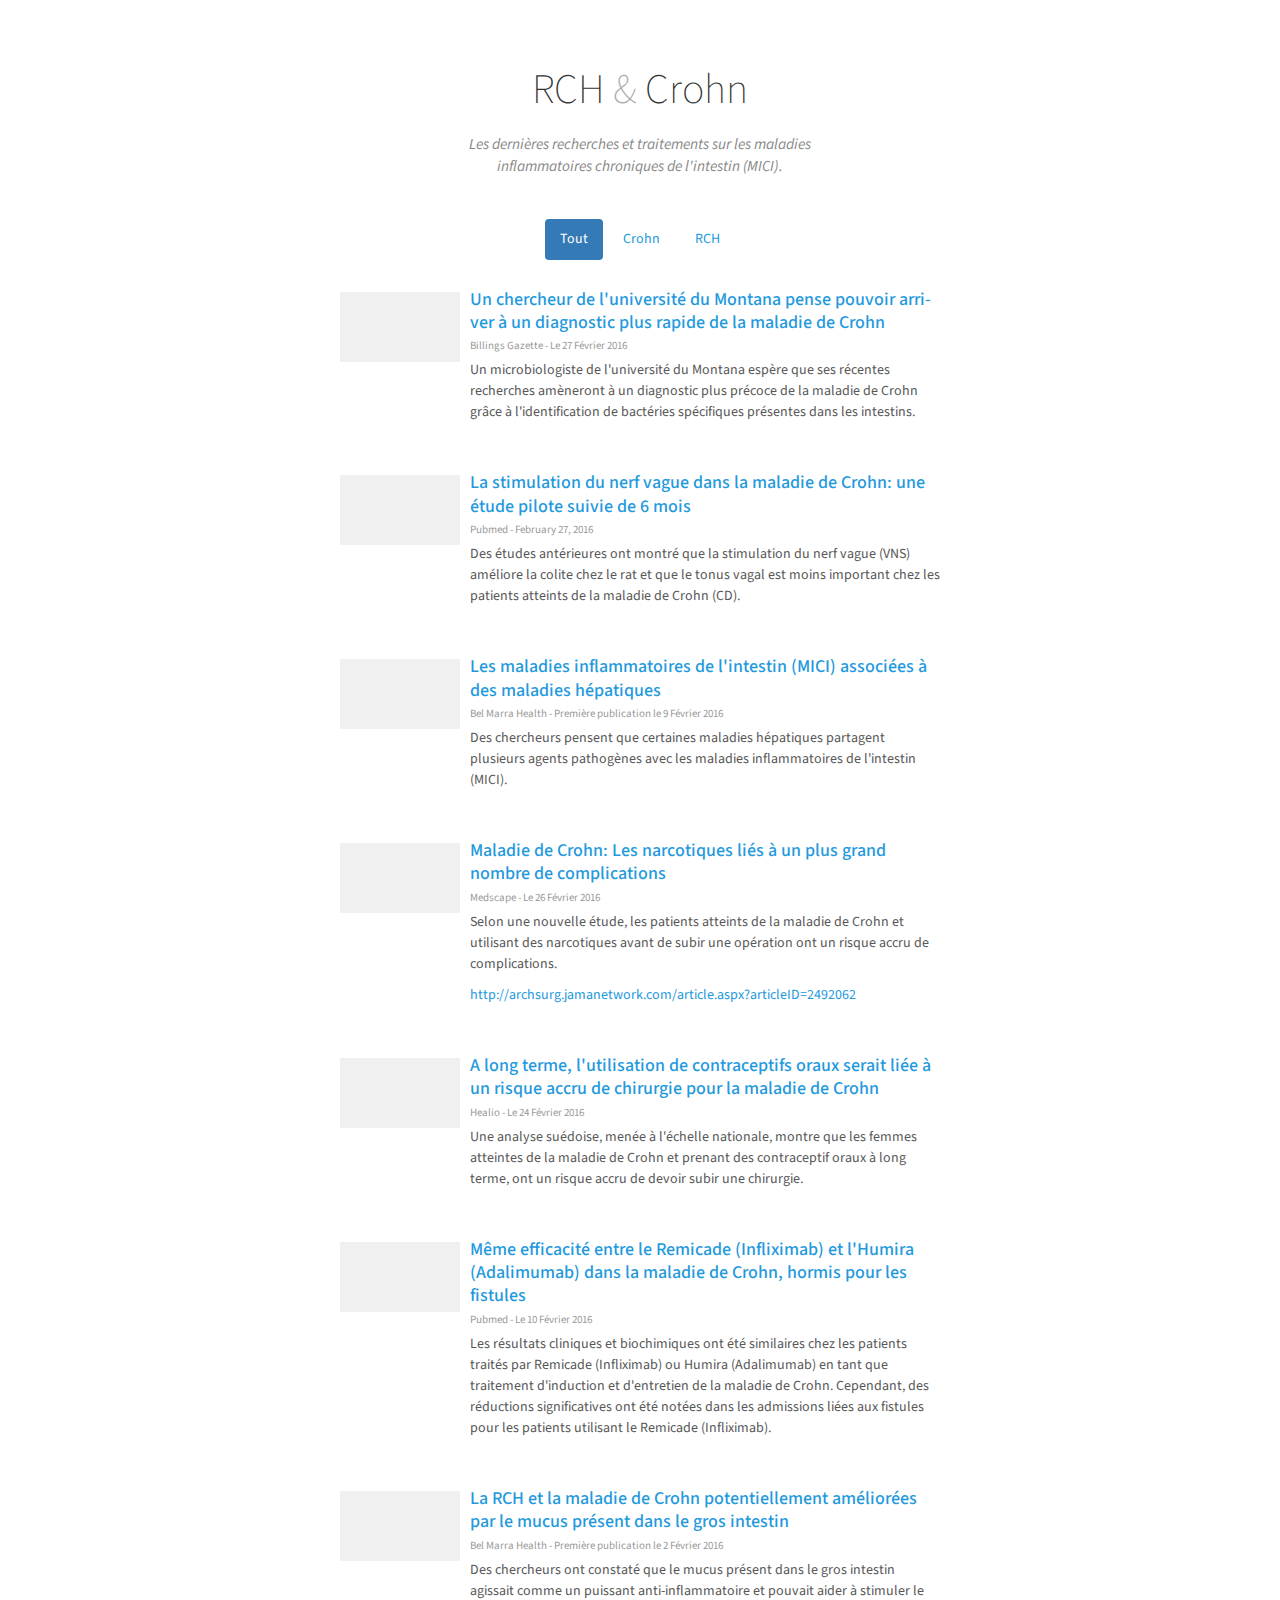
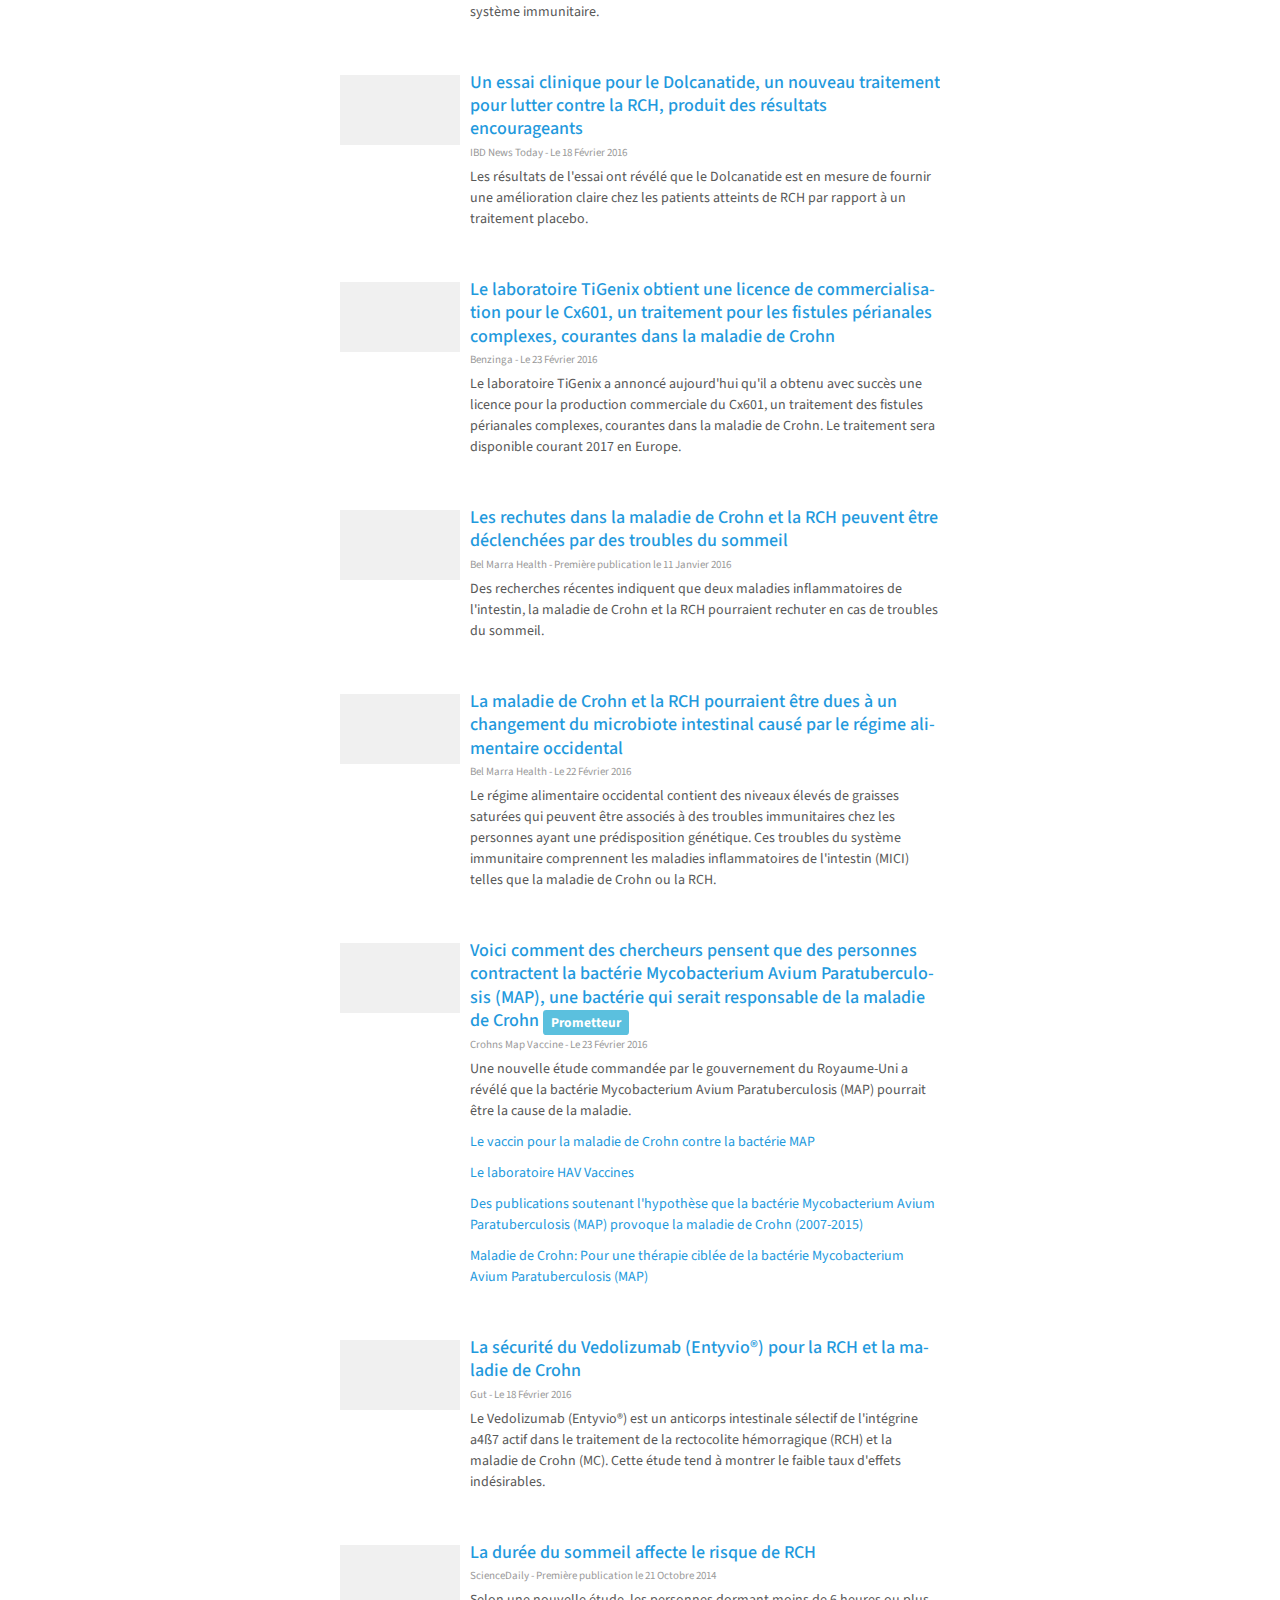
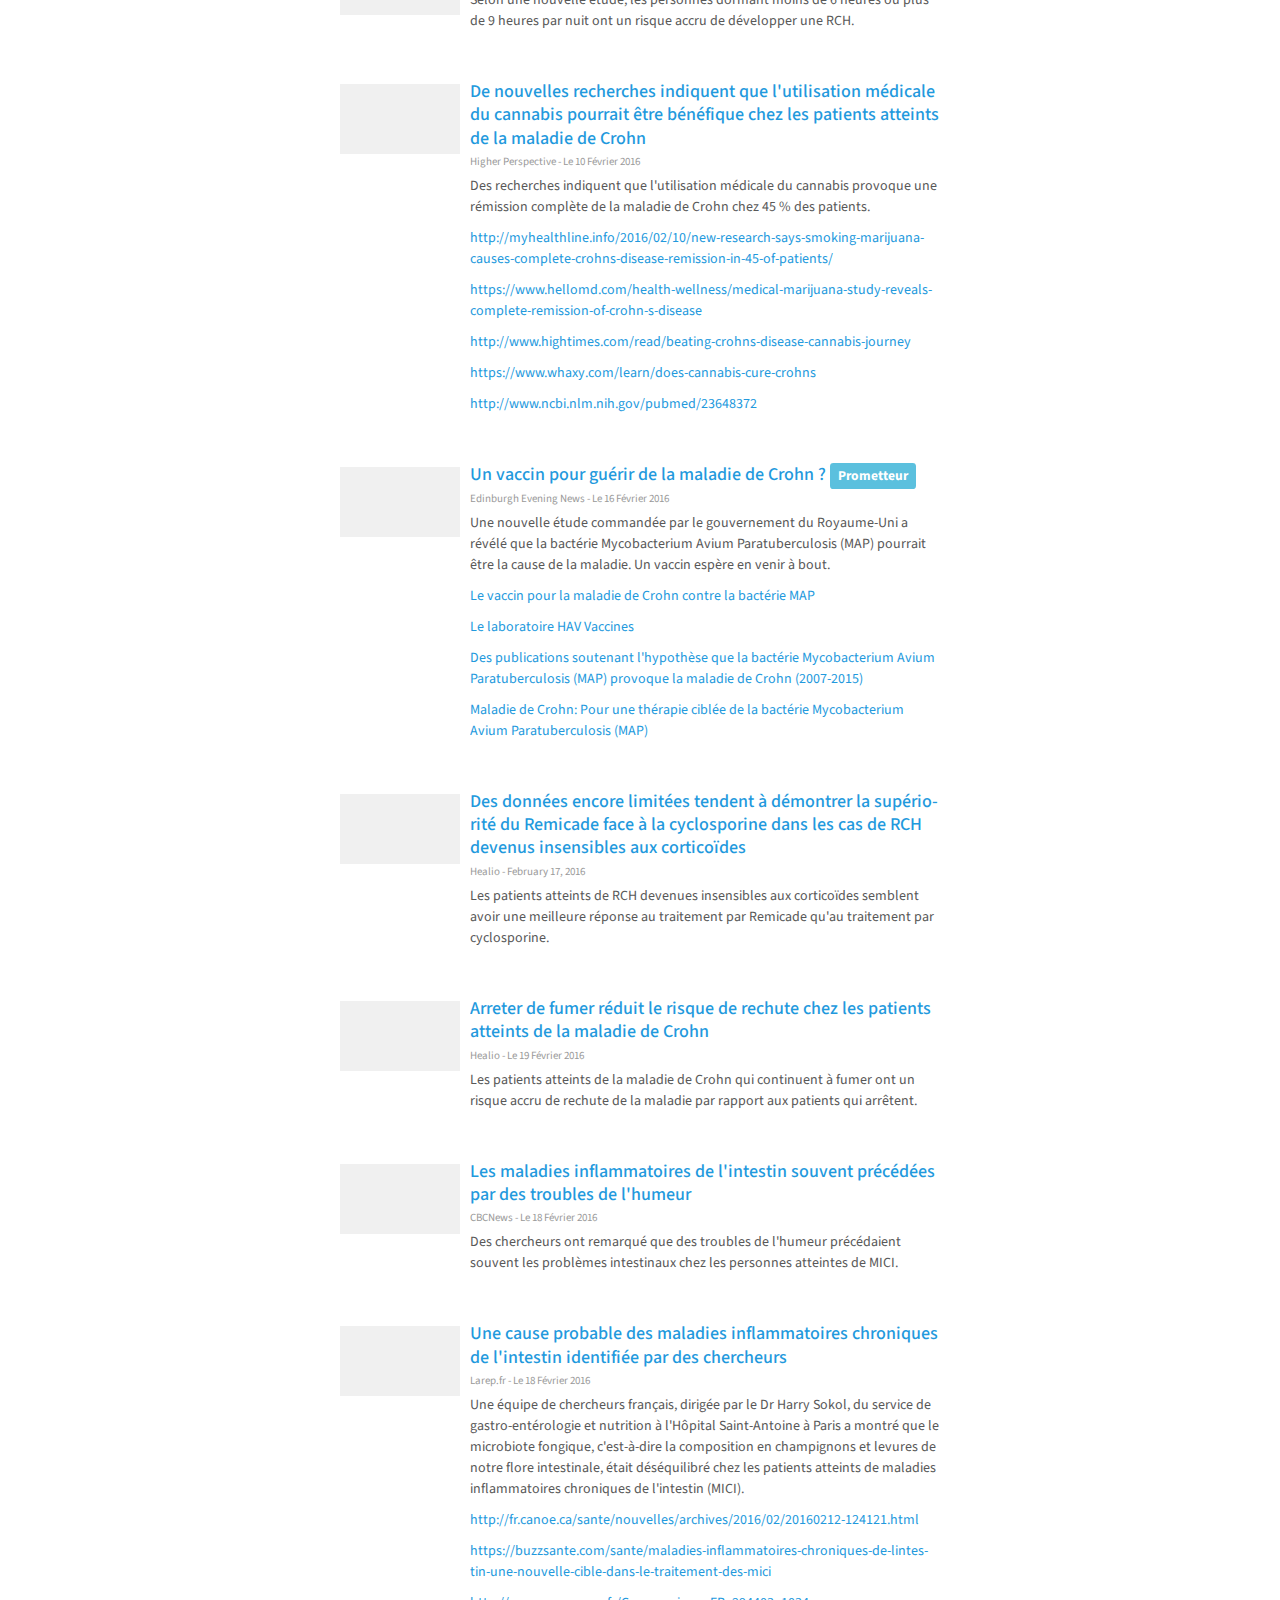
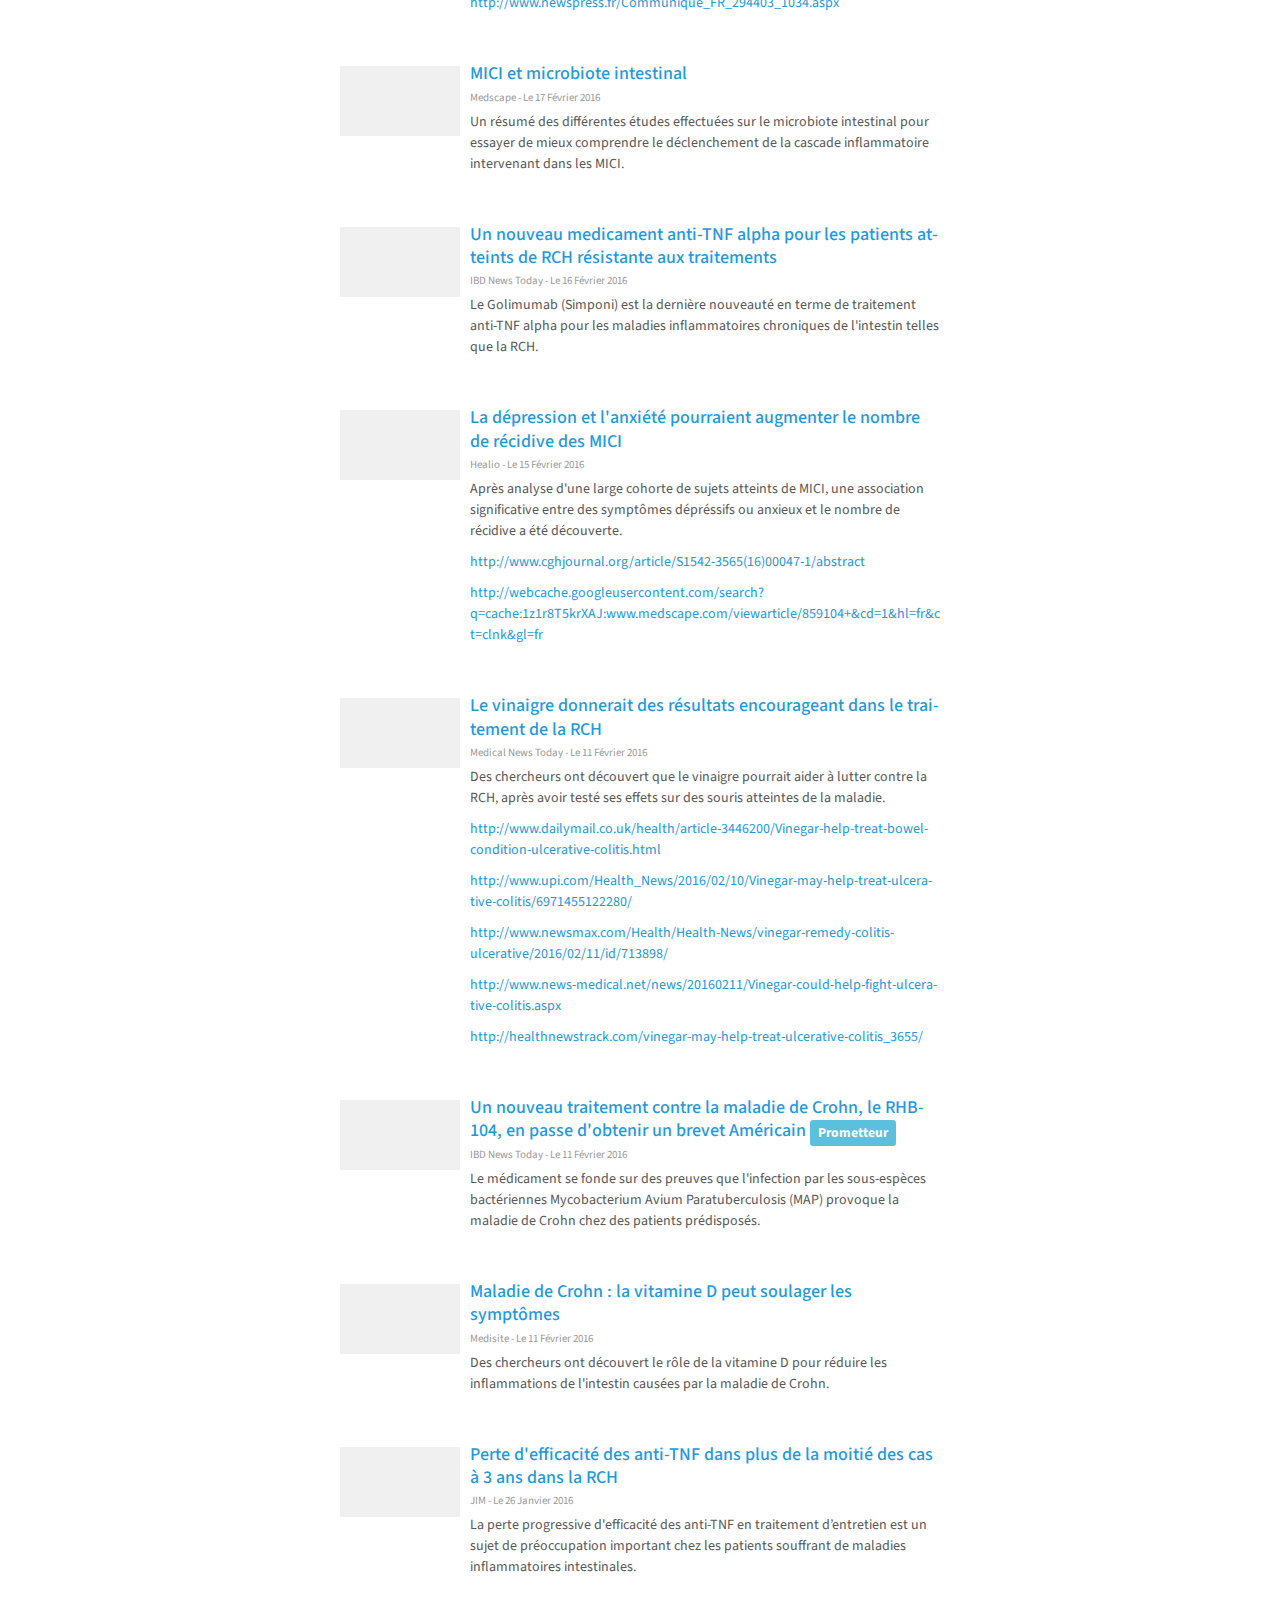
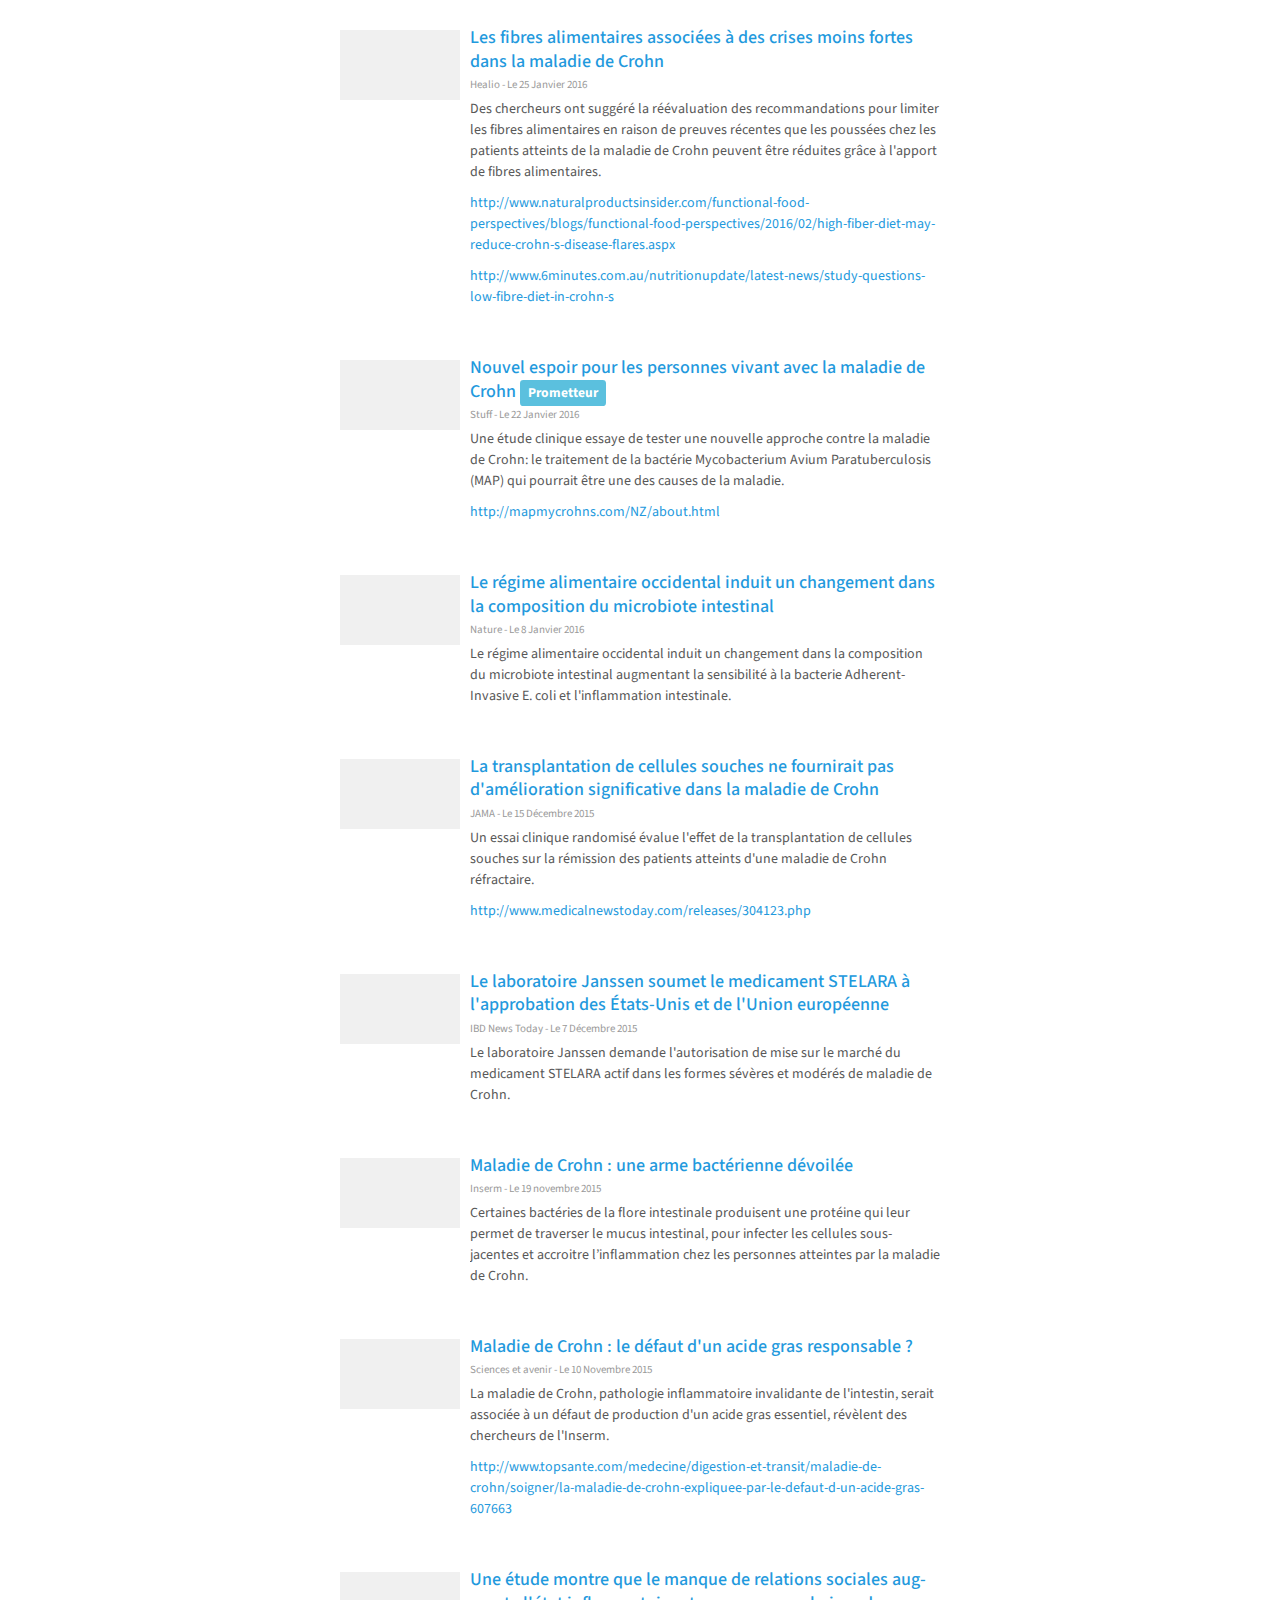
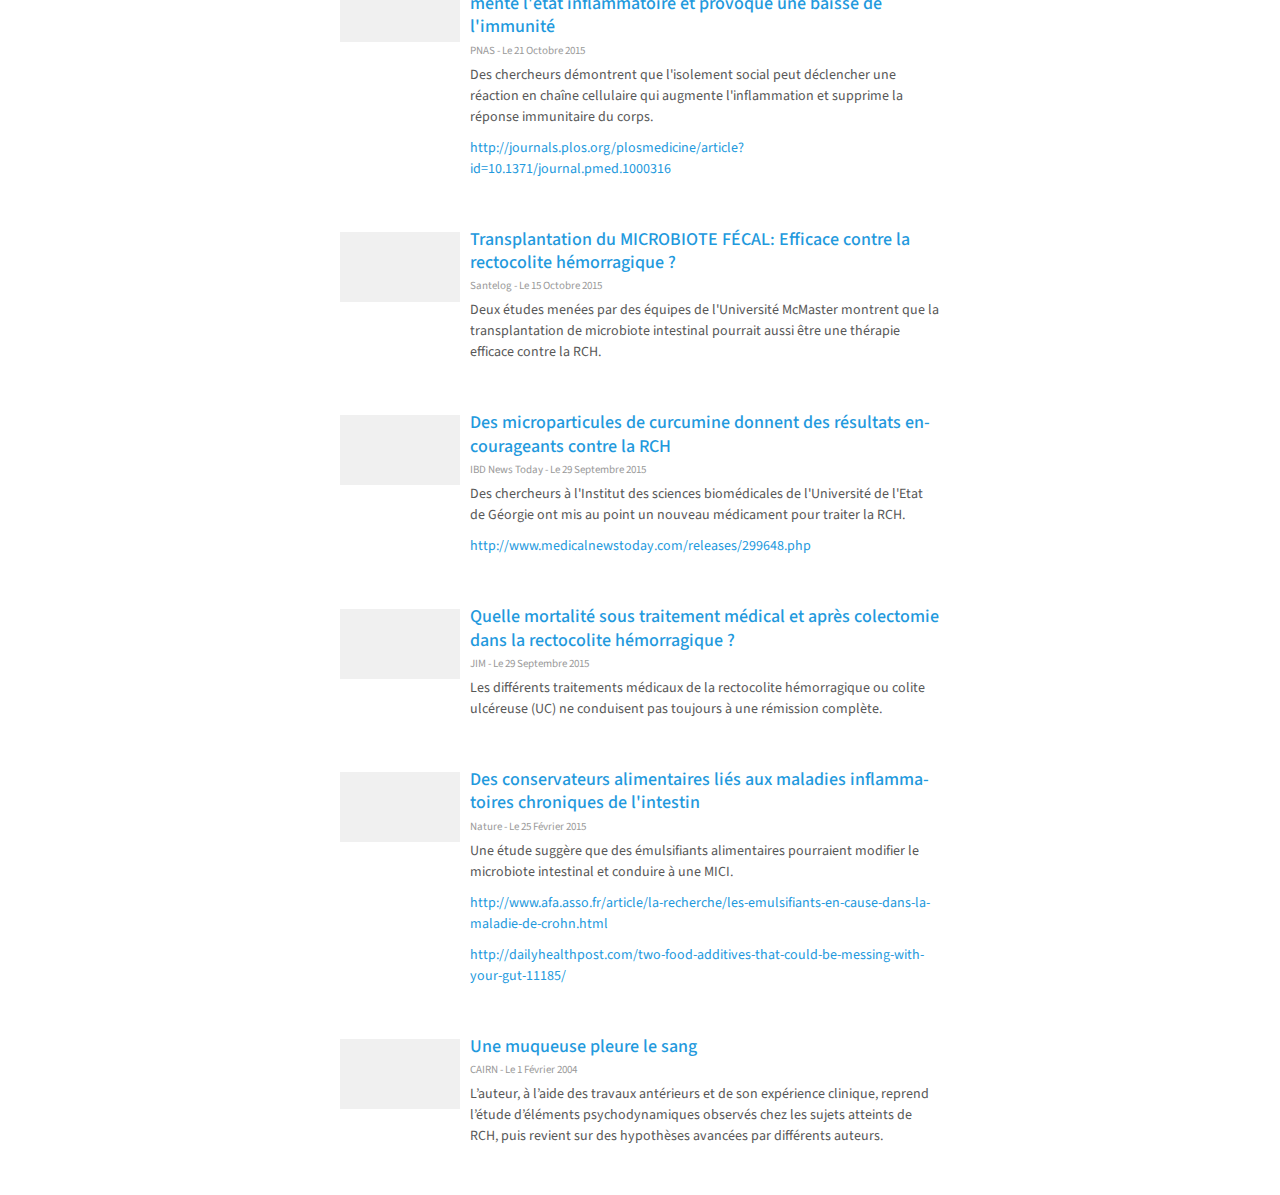
<file: index.html>
<!DOCTYPE html>
<html lang="fr">
  <head>
    <meta charset="utf-8">
    <meta http-equiv="X-UA-Compatible" content="IE=edge">
    <meta name="viewport" content="width=device-width, initial-scale=1">
    <!-- The above 3 meta tags *must* come first in the head; any other head content must come *after* these tags -->
    <meta name="description" content="">
    <meta name="author" content="Jeremy Levy">
    <link rel="icon" href="https://getbootstrap.com/favicon.ico">

    <title>RCH & Crohn</title>

    <link href="http://fonts.googleapis.com/css?family=Source+Sans+Pro:200,400,700,400italic" rel="stylesheet">

    <!-- Bootstrap core CSS -->
    <link href="./assets/css/bootstrap.min.css" rel="stylesheet">

    <!-- IE10 viewport hack for Surface/desktop Windows 8 bug -->
    <link href="./assets/css/ie10-viewport-bug-workaround.css" rel="stylesheet">

    <!-- Custom styles for this template -->
    <link href="./assets/css/all.css" rel="stylesheet">

    <!-- HTML5 shim and Respond.js for IE8 support of HTML5 elements and media queries -->
    <!--[if lt IE 9]>
      <script src="https://oss.maxcdn.com/html5shiv/3.7.2/html5shiv.min.js"></script>
      <script src="https://oss.maxcdn.com/respond/1.4.2/respond.min.js"></script>
    <![endif]-->
  </head>

  <body>

    <div class="container">

      <div class="row">
        <div class="col-md-12">
          <header class="page-header">
            <h1>RCH <i>&</i> Crohn</h1>
            <p class="resume">Les dernières recherches et traitements sur les maladies inflammatoires chroniques de l'intestin (MICI).</p>
          </header>
        </div>
      </div>

      <div class="row">
        <div class="col-md-12">
          <section class="page-content">
              <ul class="nav nav-pills page-content-nav">
                <li class="active"><a href="javascript:;" data-class-to-show="">Tout</a></li>
                <li><a href="javascript:;" data-class-to-show=".crohn">Crohn</a></li>
                <li><a href="javascript:;" data-class-to-show=".uc">RCH</a></li>
              </ul>

              <div class="media crohn">
                <div class="media-left">
                  <a href="http://billingsgazette.com/lifestyles/health-med-fit/msub-researcher-hopeful-crohn-s-study-can-help-with-earlier/article_3a0bacd7-9c0f-51f2-a40f-d59d04d0eaec.html" class="media-object-container" style="background-image:url('http://bloximages.chicago2.vip.townnews.com/billingsgazette.com/content/tncms/assets/v3/editorial/b/96/b96b5ec7-e1aa-59f4-876d-4088ae5e7c64/56c7b6e702ac9.image.jpg?resize=620%2C439');">
                  </a>
                </div>
                <div class="media-body">
                  <h4 class="media-heading">
                    <a href="http://billingsgazette.com/lifestyles/health-med-fit/msub-researcher-hopeful-crohn-s-study-can-help-with-earlier/article_3a0bacd7-9c0f-51f2-a40f-d59d04d0eaec.html">
                      Un chercheur de l'université du Montana pense pouvoir arriver à un diagnostic plus rapide de la maladie de Crohn</a>
                  </h4>
                  <p class="media-source">Billings Gazette - Le 27 Février 2016</p>
                  <p>
                    Un microbiologiste de l'université du Montana espère que ses récentes recherches amèneront à un diagnostic plus précoce de la maladie de Crohn grâce à l'identification de bactéries spécifiques présentes dans les intestins.
                  </p>
                </div>
              </div>

              <div class="media crohn">
                <div class="media-left">
                  <a href="http://www.ncbi.nlm.nih.gov/pubmed/26920654/?ncbi_mmode=std" class="media-object-container" style="background-image:url('http://www.ncbi.nlm.nih.gov/coreutils/img/pubmed256blue.png');">
                  </a>
                </div>
                <div class="media-body">
                  <h4 class="media-heading">
                    <a href="http://www.ncbi.nlm.nih.gov/pubmed/26920654/?ncbi_mmode=std">
                      La stimulation du nerf vague dans la maladie de Crohn: une étude pilote suivie de 6 mois</a>
                  </h4>
                  <p class="media-source">Pubmed - February 27, 2016</p>
                  <p>
                    Des études antérieures ont montré que la stimulation du nerf vague (VNS) améliore la colite chez le rat et que le tonus vagal est moins important chez les patients atteints de la maladie de Crohn (CD).
                  </p>
                </div>
              </div>

              <div class="media crohn uc">
                <div class="media-left">
                  <a href="http://www.belmarrahealth.com/inflammatory-bowel-disease-ibd-ulcerative-colitis-associated-with-liver-disease/" class="media-object-container" style="background-image:url('http://www.belmarrahealth.com/wp-content/uploads/2016/02/inflammatory-bowel-disease-ibd-ulcerative-colitis-associated-with-liver-disease-300x291.jpg');">
                  </a>
                </div>
                <div class="media-body">
                  <h4 class="media-heading">
                    <a href="http://www.belmarrahealth.com/inflammatory-bowel-disease-ibd-ulcerative-colitis-associated-with-liver-disease/">
                      Les maladies inflammatoires de l'intestin (MICI) associées à des maladies hépatiques</a>
                  </h4>
                  <p class="media-source">Bel Marra Health - Première publication le 9 Février 2016</p>
                  <p>
                    Des chercheurs pensent que certaines maladies hépatiques partagent plusieurs agents pathogènes avec les maladies inflammatoires de l'intestin (MICI).
                  </p>
                </div>
              </div>

              <div class="media crohn">
                <div class="media-left">
                  <a href="https://t.co/8vONOORuM6" class="media-object-container" style="background-image:url('http://img.medscape.com/thumbnail_library/Social_Facebook_806x806.jpg');">
                  </a>
                </div>
                <div class="media-body">
                  <h4 class="media-heading">
                    <a href="https://t.co/8vONOORuM6">
                      Maladie de Crohn: Les narcotiques liés à un plus grand nombre de complications</a>
                  </h4>
                  <p class="media-source">Medscape - ‎Le 26 Février 2016</p>
                  <p>
                    Selon une nouvelle étude, les patients atteints de la maladie de Crohn et utilisant des narcotiques avant de subir une opération ont un risque accru de complications.
                  </p>
                  <p>
                    <a href="http://archsurg.jamanetwork.com/article.aspx?articleID=2492062">http://archsurg.jamanetwork.com/article.aspx?articleID=2492062</a>
                  </p>
                </div>
              </div>

              <div class="media crohn">
                <div class="media-left">
                  <a href="http://www.healio.com/gastroenterology/inflammatory-bowel-disease/news/online/%7B0e51d62d-1f15-4436-a45a-b7e7f1d499bb%7D/long-term-oral-contraceptive-use-linked-to-increased-risk-for-surgery-in-crohns-disease" class="media-object-container" style="background-image:url('http://i3.wyanokecdn.com/healio_safe_image.png');">
                  </a>
                </div>
                <div class="media-body">
                  <h4 class="media-heading">
                    <a href="http://www.healio.com/gastroenterology/inflammatory-bowel-disease/news/online/%7B0e51d62d-1f15-4436-a45a-b7e7f1d499bb%7D/long-term-oral-contraceptive-use-linked-to-increased-risk-for-surgery-in-crohns-disease">
                      A long terme, l'utilisation de contraceptifs oraux serait liée à un risque accru de chirurgie pour la maladie de Crohn</a>
                  </h4>
                  <p class="media-source">Healio - ‎Le 24 Février 2016</p>
                  <p>
                    Une analyse suédoise, menée à l'échelle nationale, montre que les femmes atteintes de la maladie de Crohn et prenant des contraceptif oraux à long terme, ont un risque accru de devoir subir une chirurgie.
                  </p>
                </div>
              </div>

              <div class="media crohn">
                <div class="media-left">
                  <a href="http://www.ncbi.nlm.nih.gov/pubmed/26865349" class="media-object-container" style="background-image:url('http://www.ncbi.nlm.nih.gov/coreutils/img/pubmed256blue.png');">
                  </a>
                </div>
                <div class="media-body">
                  <h4 class="media-heading">
                    <a href="http://www.ncbi.nlm.nih.gov/pubmed/26865349">
                      Même efficacité entre le Remicade (Infliximab) et l'Humira (Adalimumab) dans la maladie de Crohn, hormis pour les fistules</a>
                  </h4>
                  <p class="media-source">Pubmed - Le 10 Février 2016</p>
                  <p>
                    Les résultats cliniques et biochimiques ont été similaires chez les patients traités par Remicade (Infliximab) ou Humira (Adalimumab) en tant que traitement d'induction et d'entretien de la maladie de Crohn. Cependant, des réductions significatives ont été notées dans les admissions liées aux fistules pour les patients utilisant le Remicade (Infliximab).
                  </p>
                </div>
              </div>

              <div class="media crohn uc">
                <div class="media-left">
                  <a href="http://www.belmarrahealth.com/ibd-ulcerative-colitis-and-crohns-disease-treatment-potential-with-mucus-in-colon/" class="media-object-container" style="background-image:url('http://www.belmarrahealth.com/wp-content/uploads/2016/02/IBD-ulcerative-colitis-Crohn-s-disease-treatment-potential-with-mucus-in-colon-300x264.jpg');">
                  </a>
                </div>
                <div class="media-body">
                  <h4 class="media-heading">
                    <a href="http://www.belmarrahealth.com/ibd-ulcerative-colitis-and-crohns-disease-treatment-potential-with-mucus-in-colon/">
                      La RCH et la maladie de Crohn potentiellement améliorées par le mucus présent dans le gros intestin</a>
                  </h4>
                  <p class="media-source">Bel Marra Health - Première publication le 2 Février 2016</p>
                  <p>
                    Des chercheurs ont constaté que le mucus présent dans le gros intestin agissait comme un puissant anti-inflammatoire et pouvait aider à stimuler le système immunitaire.
                  </p>
                </div>
              </div>

              <div class="media uc">
                <div class="media-left">
                  <a href="http://ibdnewstoday.com/2016/02/18/clinical-trial-treatment-ulcerative-colitis-gets-positive-report/" class="media-object-container" style="background-image:url('http://ibdnewstoday.com/wp-content/uploads/2015/10/IBD_NewsToday_Logo_black-290.png');">
                  </a>
                </div>
                <div class="media-body">
                  <h4 class="media-heading">
                    <a href="http://ibdnewstoday.com/2016/02/18/clinical-trial-treatment-ulcerative-colitis-gets-positive-report/">
                      Un essai clinique pour le Dolcanatide, un nouveau traitement pour lutter contre la RCH, produit des résultats encourageants</a>
                  </h4>
                  <p class="media-source">IBD News Today - ‎Le 18 Février 2016</p>
                  <p>
                    Les résultats de l'essai ont révélé que le Dolcanatide est en mesure de fournir une amélioration claire chez les patients atteints de RCH par rapport à un traitement placebo.
                  </p>
                </div>
              </div>

              <div class="media crohn">
                <div class="media-left">
                  <a href="http://www.benzinga.com/pressreleases/16/02/tr6514797/tigenix-obtains-commercial-production-license-for-cx601" class="media-object-container" style="background-image:url('http://cdn1.benzinga.com/sites/all/themes/bz2/images/logo-basic.png');">
                  </a>
                </div>
                <div class="media-body">
                  <h4 class="media-heading">
                    <a href="http://www.benzinga.com/pressreleases/16/02/tr6514797/tigenix-obtains-commercial-production-license-for-cx601">
                      Le laboratoire TiGenix obtient une licence de commercialisation pour le Cx601, un traitement pour les fistules périanales complexes, courantes dans la maladie de Crohn
                    </a>
                  </h4>
                  <p class="media-source">Benzinga - Le 23 Février 2016</p>
                  <p>
                    Le laboratoire TiGenix a annoncé aujourd'hui qu'il a obtenu avec succès une licence pour la production commerciale du Cx601, un traitement des fistules périanales complexes, courantes dans la maladie de Crohn. Le traitement sera disponible courant 2017 en Europe.
                  </p>
                </div>
              </div>

              <div class="media crohn uc">
                <div class="media-left">
                  <a href="http://www.belmarrahealth.com/crohns-disease-and-ulcerative-colitis-relapse-may-be-triggered-by-sleep-disturbances/" class="media-object-container" style="background-image:url('http://www.belmarrahealth.com/wp-content/uploads/2016/01/Crohn-disease-ulcerative-colitis-relapse-300x200.jpg');">
                  </a>
                </div>
                <div class="media-body">
                  <h4 class="media-heading">
                    <a href="http://www.belmarrahealth.com/crohns-disease-and-ulcerative-colitis-relapse-may-be-triggered-by-sleep-disturbances/">
                      Les rechutes dans la maladie de Crohn et la RCH peuvent être déclenchées par des troubles du sommeil</a>
                  </h4>
                  <p class="media-source">Bel Marra Health - Première publication le 11 Janvier 2016</p>
                  <p>
                    Des recherches récentes indiquent que deux maladies inflammatoires de l'intestin, la maladie de Crohn et la RCH pourraient rechuter en cas de troubles du sommeil.
                  </p>
                </div>
              </div>

              <div class="media crohn uc">
                <div class="media-left">
                  <a href="http://www.belmarrahealth.com/colitis-triggered-gut-bacteria-changes-caused-following-western-diet/" class="media-object-container" style="background-image:url('http://www.belmarrahealth.com/wp-content/uploads/2016/02/colitis-triggered-by-gut-bacteria-caused-by-following-a-western-diet-300x225.jpg');">
                  </a>
                </div>
                <div class="media-body">
                  <h4 class="media-heading">
                    <a href="http://www.belmarrahealth.com/colitis-triggered-gut-bacteria-changes-caused-following-western-diet/">
                      La maladie de Crohn et la RCH pourraient être dues à un changement du microbiote intestinal causé par le régime alimentaire occidental
                    </a>
                  </h4>
                  <p class="media-source">Bel Marra Health - Le 22 Février 2016</p>
                  <p>
                    Le régime alimentaire occidental contient des niveaux élevés de graisses saturées qui peuvent être associés à des troubles immunitaires chez les personnes ayant une prédisposition génétique. Ces troubles du système immunitaire comprennent les maladies inflammatoires de l'intestin (MICI) telles que la maladie de Crohn ou la RCH.
                  </p>
                </div>
              </div>

              <div class="media crohn">
                <div class="media-left">
                  <a href="./assets/img/how-people-contract-map.jpg" class="media-object-container" style="background-image:url('http://crohnsmapvaccine.com/wp-content/uploads/2013/12/CrohnsMapVaccine_dot_com_Logo.png');">
                  </a>
                </div>
                <div class="media-body">
                  <h4 class="media-heading">
                    <a href="./assets/img/how-people-contract-map.jpg">
                      Voici comment des chercheurs pensent que des personnes contractent la bactérie Mycobacterium Avium Paratuberculosis (MAP), une bactérie qui serait responsable de la maladie de Crohn</a>
                    <span class="label label-info">Prometteur</span>
                  </h4>
                  <p class="media-source">Crohns Map Vaccine - Le 23 Février 2016</p>
                  <p>
                    Une nouvelle étude commandée par le gouvernement du Royaume-Uni a révélé que la bactérie Mycobacterium Avium Paratuberculosis (MAP) pourrait être la cause de la maladie.
                  </p>
                  <p>
                    <a href="http://crohnsmapvaccine.com/">Le vaccin pour la maladie de Crohn contre la bactérie MAP</a>
                  </p>
                  <p>
                    <a href="http://www.hav-vaccines.co.uk/index.html">Le laboratoire HAV Vaccines</a>
                  </p>
                  <p>
                    <a href="http://crohnsmapvaccine.com/pdfs/literature-supporting-hypothesis-that-map-causes-crohns.pdf">Des publications soutenant l'hypothèse que la bactérie Mycobacterium Avium Paratuberculosis (MAP) provoque la maladie de Crohn (2007-2015)</a>
                  </p>
                  <p>
                    <a href="https://www.ecronicon.com/ecmi/pdf/ECMI-01-000S1.pdf">Maladie de Crohn: Pour une thérapie ciblée de la bactérie Mycobacterium Avium Paratuberculosis (MAP)</a>
                  </p>
                </div>
              </div>

              <div class="media crohn uc">
                <div class="media-left">
                  <a href="http://gut.bmj.com/content/early/2016/02/18/gutjnl-2015-311079.long" class="media-object-container" style="background-image:url('http://gut.bmj.com/site/icons/logo.gif');">
                  </a>
                </div>
                <div class="media-body">
                  <h4 class="media-heading">
                    <a href="http://gut.bmj.com/content/early/2016/02/18/gutjnl-2015-311079.long">
                      La sécurité du Vedolizumab (Entyvio®) pour la RCH et la maladie de Crohn
                    </a>
                  </h4>
                  <p class="media-source">Gut - Le 18 Février 2016</p>
                  <p>
                    Le Vedolizumab (Entyvio®) est un anticorps intestinale sélectif de l'intégrine a4ß7 actif dans le traitement de la rectocolite hémorragique (RCH) et la maladie de Crohn (MC). Cette étude tend à montrer le faible taux d'effets indésirables.
                  </p>
                </div>
              </div>

              <div class="media uc">
                <div class="media-left">
                  <a href="https://www.sciencedaily.com/releases/2014/10/141021101512.htm" class="media-object-container" style="background-image:url('https://www.sciencedaily.com/images/sd-logo.png');">
                  </a>
                </div>
                <div class="media-body">
                  <h4 class="media-heading">
                    <a href="https://www.sciencedaily.com/releases/2014/10/141021101512.htm">
                      La durée du sommeil affecte le risque de RCH
                    </a>
                  </h4>
                  <p class="media-source">ScienceDaily - Première publication le 21 Octobre 2014</p>
                  <p>
                    Selon une nouvelle étude, les personnes dormant moins de 6 heures ou plus de 9 heures par nuit ont un risque accru de développer une RCH.
                  </p>
                </div>
              </div>

              <div class="media crohn">
                <div class="media-left">
                  <a href="http://www.higherperspectives.com/marijuana-causes-crohns-remission-1445037470.html" class="media-object-container" style="background-image:url('https://resize.rbl.ms/image?source=https%3A%2F%2Fassets.rbl.ms%2F2714227%2F1200x600.jpg&size=2000%2C2000&c=Dl%2BdEBHKNULytMzM');">
                  </a>
                </div>
                <div class="media-body">
                  <h4 class="media-heading">
                    <a href="http://www.higherperspectives.com/marijuana-causes-crohns-remission-1445037470.html">
                      De nouvelles recherches indiquent que l'utilisation médicale du cannabis pourrait être bénéfique chez les patients atteints de la maladie de Crohn
                    </a>
                  </h4>
                  <p class="media-source">Higher Perspective - ‎Le 10 Février 2016</p>
                  <p>
                    Des recherches indiquent que l'utilisation médicale du cannabis provoque une rémission complète de la maladie de Crohn chez 45 % des patients.
                  </p>
                  <p>
                    <a href="http://myhealthline.info/2016/02/10/new-research-says-smoking-marijuana-causes-complete-crohns-disease-remission-in-45-of-patients/">http://myhealthline.info/2016/02/10/new-research-says-smoking-marijuana-causes-complete-crohns-disease-remission-in-45-of-patients/</a>
                  </p>
                  <p>
                    <a href="https://www.hellomd.com/health-wellness/medical-marijuana-study-reveals-complete-remission-of-crohn-s-disease">https://www.hellomd.com/health-wellness/medical-marijuana-study-reveals-complete-remission-of-crohn-s-disease</a>
                  </p>
                  <p>
                    <a href="http://www.hightimes.com/read/beating-crohns-disease-cannabis-journey">http://www.hightimes.com/read/beating-crohns-disease-cannabis-journey</a>
                  </p>
                  <p>
                    <a href="https://www.whaxy.com/learn/does-cannabis-cure-crohns">https://www.whaxy.com/learn/does-cannabis-cure-crohns</a>
                  </p>
                  <p>
                    <a href="http://www.ncbi.nlm.nih.gov/pubmed/23648372">http://www.ncbi.nlm.nih.gov/pubmed/23648372</a>
                  </p>
                </div>
              </div>

              <div class="media crohn">
                <div class="media-left">
                  <a href="http://www.edinburghnews.scotsman.com/news/health/vaccine-hope-to-cure-crohn-s-disease-1-4032099" class="media-object-container" style="background-image:url('http://crohnsmapvaccine.com/wp-content/uploads/2013/12/CrohnsMapVaccine_dot_com_Logo.png');">
                  </a>
                </div>
                <div class="media-body">
                  <h4 class="media-heading">
                    <a href="http://www.edinburghnews.scotsman.com/news/health/vaccine-hope-to-cure-crohn-s-disease-1-4032099">
                      Un vaccin pour guérir de la maladie de Crohn ?</a>
                      <span class="label label-info">Prometteur</span>
                  </h4>
                  <p class="media-source">Edinburgh Evening News - ‎Le 16 Février 2016</p>
                  <p>
                    Une nouvelle étude commandée par le gouvernement du Royaume-Uni a révélé que la bactérie Mycobacterium Avium Paratuberculosis (MAP) pourrait être la cause de la maladie. Un vaccin espère en venir à bout.
                  </p>
                  <p>
                    <a href="http://crohnsmapvaccine.com/">Le vaccin pour la maladie de Crohn contre la bactérie MAP</a>
                  </p>
                  <p>
                    <a href="http://www.hav-vaccines.co.uk/index.html">Le laboratoire HAV Vaccines</a>
                  </p>
                  <p>
                    <a href="http://crohnsmapvaccine.com/pdfs/literature-supporting-hypothesis-that-map-causes-crohns.pdf">Des publications soutenant l'hypothèse que la bactérie Mycobacterium Avium Paratuberculosis (MAP) provoque la maladie de Crohn (2007-2015)</a>
                  </p>
                  <p>
                    <a href="https://www.ecronicon.com/ecmi/pdf/ECMI-01-000S1.pdf">Maladie de Crohn: Pour une thérapie ciblée de la bactérie Mycobacterium Avium Paratuberculosis (MAP)</a>
                  </p>
                </div>
              </div>

              <div class="media uc">
                <div class="media-left">
                  <a href="http://www.healio.com/gastroenterology/inflammatory-bowel-disease/news/online/%7B6767a5f7-ff6c-4bf4-a962-f62f67dc7f27%7D/limited-data-suggest-remicade-may-be-superior-to-cyclosporine-in-steroid-refractory-uc" class="media-object-container" style="background-image:url('http://i3.wyanokecdn.com/healio_safe_image.png');">
                  </a>
                </div>
                <div class="media-body">
                  <h4 class="media-heading">
                    <a href="http://www.healio.com/gastroenterology/inflammatory-bowel-disease/news/online/%7B6767a5f7-ff6c-4bf4-a962-f62f67dc7f27%7D/limited-data-suggest-remicade-may-be-superior-to-cyclosporine-in-steroid-refractory-uc">
                      Des données encore limitées tendent à démontrer la supériorité du Remicade face à la cyclosporine dans les cas de RCH devenus insensibles aux corticoïdes
                    </a>
                  </h4>
                  <p class="media-source">Healio - ‎February 17, 2016</p>
                  <p>
                    Les patients atteints de RCH devenues insensibles aux corticoïdes semblent avoir une meilleure réponse au traitement par Remicade qu'au traitement par cyclosporine.
                  </p>
                </div>
              </div>

              <div class="media crohn">
                <div class="media-left">
                  <a href="http://www.healio.com/gastroenterology/inflammatory-bowel-disease/news/online/%7B33311a06-4465-4fd0-8d11-4613e6c60753%7D/smoking-cessation-reduces-relapse-risk-in-patients-with-crohns-disease" class="media-object-container" style="background-image:url('http://i3.wyanokecdn.com/healio_safe_image.png');">
                  </a>
                </div>
                <div class="media-body">
                  <h4 class="media-heading">
                    <a href="http://www.healio.com/gastroenterology/inflammatory-bowel-disease/news/online/%7B33311a06-4465-4fd0-8d11-4613e6c60753%7D/smoking-cessation-reduces-relapse-risk-in-patients-with-crohns-disease">
                      Arreter de fumer réduit le risque de rechute chez les patients atteints de la maladie de Crohn
                    </a>
                  </h4>
                  <p class="media-source">Healio - ‎Le 19 Février 2016</p>
                  <p>
                    Les patients atteints de la maladie de Crohn qui continuent à fumer ont un risque accru de rechute de la maladie par rapport aux patients qui arrêtent.
                  </p>
                </div>
              </div>

              <div class="media crohn uc">
                <div class="media-left">
                  <a href="http://www.cbc.ca/news/health/bowel-bacteria-crohns-1.3452155" class="media-object-container" style="background-image: url('http://i.cbc.ca/1.3452446.1455744741!/fileImage/httpImage/image.jpg_gen/derivatives/original_220/dr-charles-bernstein-university-of-manitoba.jpg');">
                  </a>
                </div>
                <div class="media-body">
                  <h4 class="media-heading">
                    <a href="http://www.cbc.ca/news/health/bowel-bacteria-crohns-1.3452155">
                      Les maladies inflammatoires de l'intestin souvent précédées par des troubles de l'humeur
                    </a>
                  </h4>
                  <p class="media-source">CBCNews - ‎Le 18 Février 2016</p>
                  <p>
                    Des chercheurs ont remarqué que des troubles de l'humeur précédaient souvent les problèmes intestinaux chez les personnes atteintes de MICI.
                  </p>
                </div>
              </div>

              <div class="media crohn uc">
                <div class="media-left">
                  <a href="http://www.larep.fr/france-monde/actualites/societe/sante-beaute/2016/02/19/la-cause-des-maladies-inflammatoires-chroniques-de-l-intestin-identifiee-par-des-chercheurs_11781478.html" class="media-object-container" style="background-image: url('http://www.larep.fr/photoSRC/bq1SUelNbWelbDCxbBjzfRMlEk0idrKIebrWVSMVgfq8f_p0HkyGO6biia076OQl6VTcz5L970tkHFBgX3JrMZlHFBdTzjXGcNLPP6P5r_/2486541.jpeg');">
                  </a>
                </div>
                <div class="media-body">
                  <h4 class="media-heading">
                    <a href="http://www.larep.fr/france-monde/actualites/societe/sante-beaute/2016/02/19/la-cause-des-maladies-inflammatoires-chroniques-de-l-intestin-identifiee-par-des-chercheurs_11781478.html">
                      Une cause probable des maladies inflammatoires chroniques de l'intestin identifiée par des chercheurs
                    </a>
                  </h4>
                  <p class="media-source">Larep.fr - ‎Le 18 Février 2016</p>
                  <p>
                    Une équipe de chercheurs français, dirigée par le Dr Harry Sokol, du service de gastro-entérologie et nutrition à l'Hôpital Saint-Antoine à Paris a montré que le microbiote fongique, c'est-à-dire la composition en champignons et levures de notre flore intestinale, était déséquilibré chez les patients atteints de maladies inflammatoires chroniques de l'intestin (MICI).
                  </p>
                  <p>
                    <a href="http://fr.canoe.ca/sante/nouvelles/archives/2016/02/20160212-124121.html">http://fr.canoe.ca/sante/nouvelles/archives/2016/02/20160212-124121.html</a>
                  </p>
                  <p><a href="https://buzzsante.com/sante/maladies-inflammatoires-chroniques-de-lintestin-une-nouvelle-cible-dans-le-traitement-des-mici">https://buzzsante.com/sante/maladies-inflammatoires-chroniques-de-lintestin-une-nouvelle-cible-dans-le-traitement-des-mici</a></p>
                  <p><a href="http://www.newspress.fr/Communique_FR_294403_1034.aspx">http://www.newspress.fr/Communique_FR_294403_1034.aspx</a></p>
                </div>
              </div>

              <div class="media crohn uc">
                <div class="media-left">
                  <a href="http://webcache.googleusercontent.com/search?q=cache:ZqopTk4dnxgJ:www.medscape.com/viewarticle/857511_6+&cd=1&hl=fr&ct=clnk&gl=fr" class="media-object-container" style="background-image: url('http://img.medscape.com/thumbnail_library/Social_Facebook_806x806.jpg');">
                  </a>
                </div>
                <div class="media-body">
                  <h4 class="media-heading">
                    <a href="http://webcache.googleusercontent.com/search?q=cache:ZqopTk4dnxgJ:www.medscape.com/viewarticle/857511_6+&cd=1&hl=fr&ct=clnk&gl=fr">
                      MICI et microbiote intestinal
                    </a>
                  </h4>
                  <p class="media-source">Medscape - ‎Le 17 Février 2016</p>
                  <p>
                    Un résumé des différentes études effectuées sur le microbiote intestinal pour essayer de mieux comprendre le déclenchement de la cascade inflammatoire intervenant dans les MICI.
                  </p>
                </div>
              </div>

              <div class="media uc">
                <div class="media-left">
                  <a href="http://ibdnewstoday.com/2016/02/16/golimumab-good-choice-for-refractory-ulcerative-colitis/" class="media-object-container" style="background-image: url('http://ibdnewstoday.com/wp-content/uploads/2015/10/IBD_NewsToday_Logo_black-290.png');">
                  </a>
                </div>
                <div class="media-body">
                  <h4 class="media-heading">
                    <a href="http://ibdnewstoday.com/2016/02/16/golimumab-good-choice-for-refractory-ulcerative-colitis/">
                      Un nouveau medicament anti-TNF alpha pour les patients atteints de RCH résistante aux traitements
                    </a>
                  </h4>
                  <p class="media-source">IBD News Today - ‎Le 16 Février 2016</p>
                  <p>
                    Le Golimumab (Simponi) est la dernière nouveauté en terme de traitement anti-TNF alpha pour les maladies inflammatoires chroniques de l'intestin telles que la RCH.
                  </p>
                </div>
              </div>

              <div class="media crohn uc">
                <div class="media-left">
                  <a href="http://www.healio.com/gastroenterology/inflammatory-bowel-disease/news/online/%7B47766be6-0f36-45ed-b3d2-860ef442e34e%7D/depression-anxiety-linked-to-ibd-recurrence" class="media-object-container" style="background-image: url('http://i3.wyanokecdn.com/healio_safe_image.png');">
                  </a>
                </div>
                <div class="media-body">
                  <h4 class="media-heading">
                    <a href="http://www.healio.com/gastroenterology/inflammatory-bowel-disease/news/online/%7B47766be6-0f36-45ed-b3d2-860ef442e34e%7D/depression-anxiety-linked-to-ibd-recurrence">
                      La dépression et l'anxiété pourraient augmenter le nombre de récidive des MICI
                    </a>
                  </h4>
                  <p class="media-source">Healio - ‎Le 15 Février 2016</p>
                  <p>
                    Après analyse d'une large cohorte de sujets atteints de MICI, une association significative entre des symptômes dépréssifs ou anxieux et le nombre de récidive a été découverte.
                  </p>
                  <p>
                    <a href="http://www.cghjournal.org/article/S1542-3565(16)00047-1/abstract">http://www.cghjournal.org/article/S1542-3565(16)00047-1/abstract</a>
                  </p>
                  <p>
                    <a href="http://webcache.googleusercontent.com/search?q=cache:1z1r8T5krXAJ:www.medscape.com/viewarticle/859104+&cd=1&hl=fr&ct=clnk&gl=fr">
                      http://webcache.googleusercontent.com/search?q=cache:1z1r8T5krXAJ:www.medscape.com/viewarticle/859104+&cd=1&hl=fr&ct=clnk&gl=fr
                    </a>
                  </p>
                </div>
              </div>

              <div class="media uc">
                <div class="media-left">
                  <a href="http://www.medicalnewstoday.com/articles/306423.php" class="media-object-container" style="background-image: url('http://www.medicalnewstoday.com/content/images/articles/306/306423/person-holding-abdomen-with-cramps.jpg');">
                  </a>
                </div>
                <div class="media-body">
                  <h4 class="media-heading">
                    <a href="http://www.medicalnewstoday.com/articles/306423.php">Le vinaigre donnerait des résultats encourageant dans le traitement de la RCH</a>
                  </h4>
                  <p class="media-source">Medical News Today - ‎Le 11 Février 2016</p>
                  <p>
                    Des chercheurs ont découvert que le vinaigre pourrait aider à lutter contre la RCH, après avoir testé ses effets sur des souris atteintes de la maladie.
                  </p>
                  <p>
                    <a href="http://www.dailymail.co.uk/health/article-3446200/Vinegar-help-treat-bowel-condition-ulcerative-colitis.html">
                      http://www.dailymail.co.uk/health/article-3446200/Vinegar-help-treat-bowel-condition-ulcerative-colitis.html
                    </a>
                  </p>
                  <p>
                    <a href="http://www.upi.com/Health_News/2016/02/10/Vinegar-may-help-treat-ulcerative-colitis/6971455122280/">
                      http://www.upi.com/Health_News/2016/02/10/Vinegar-may-help-treat-ulcerative-colitis/6971455122280/
                    </a>
                  </p>
                  <p>
                    <a href="http://www.newsmax.com/Health/Health-News/vinegar-remedy-colitis-ulcerative/2016/02/11/id/713898/">
                      http://www.newsmax.com/Health/Health-News/vinegar-remedy-colitis-ulcerative/2016/02/11/id/713898/
                    </a>
                  </p>
                  <p>
                    <a href="http://www.news-medical.net/news/20160211/Vinegar-could-help-fight-ulcerative-colitis.aspx">
                      http://www.news-medical.net/news/20160211/Vinegar-could-help-fight-ulcerative-colitis.aspx
                    </a>
                  </p>
                  <p>
                    <a href="http://healthnewstrack.com/vinegar-may-help-treat-ulcerative-colitis_3655/">
                      http://healthnewstrack.com/vinegar-may-help-treat-ulcerative-colitis_3655/
                    </a>
                  </p>
                </div>
              </div>

              <div class="media crohn">
                <div class="media-left">
                  <a href="http://ibdnewstoday.com/2016/02/11/redhill-biopharma-receives-notice-of-allowance-for-patent-covering-rhb-104/" class="media-object-container" style="background-image: url('http://ibdnewstoday.com/wp-content/uploads/2015/10/IBD_NewsToday_Logo_black-290.png');">
                  </a>
                </div>
                <div class="media-body">
                  <h4 class="media-heading">
                    <a href="http://ibdnewstoday.com/2016/02/11/redhill-biopharma-receives-notice-of-allowance-for-patent-covering-rhb-104/">Un nouveau traitement contre la maladie de Crohn, le RHB-104, en passe d'obtenir un brevet Américain</a>
                    <span class="label label-info">Prometteur</span>
                  </h4>
                  <p class="media-source">IBD News Today - ‎Le 11 Février 2016</p>
                  <p>
                    Le médicament se fonde sur des preuves que l'infection par les sous-espèces bactériennes Mycobacterium Avium Paratuberculosis (MAP) provoque la maladie de Crohn chez des patients prédisposés.
                  </p>
                </div>
              </div>

              <div class="media crohn">
                <div class="media-left">
                  <a href="http://www.medisite.fr/a-la-une-maladie-de-crohn-cette-vitamine-peut-soulager-les-symptomes.1017324.2035.html" class="media-object-container" style="background-image: url('http://preprod-img.medisite.fr/files/images/article/4/2/3/1017324/2276609-inline.jpg');">
                  </a>
                </div>
                <div class="media-body">
                  <h4 class="media-heading">
                    <a href="http://www.medisite.fr/a-la-une-maladie-de-crohn-cette-vitamine-peut-soulager-les-symptomes.1017324.2035.html">Maladie de Crohn : la vitamine D peut soulager les symptômes</a>
                  </h4>
                  <p class="media-source">Medisite - ‎Le 11 Février 2016</p>
                  <p>
                    Des chercheurs ont découvert le rôle de la vitamine D pour réduire les inflammations de l'intestin causées par la maladie de Crohn.
                  </p>
                </div>
              </div>

              <div class="media uc">
                <div class="media-left">
                  <a href="http://webcache.googleusercontent.com/search?q=cache:lm1oNZkuk98J:www.jim.fr/medecin/actualites/medicale/21_med_int/e-docs/perte_d_efficacite_des_anti_tnf_dans_plus_de_la_moitie_des_cas_a_3_ans_dans_la_rch__156612/document_actu_med.phtml+&cd=1&hl=fr&ct=clnk&gl=fr" class="media-object-container" style="background-image: url('http://www.jim.fr/e-docs/00/02/63/C4/carac_photo_1.jpg');">
                  </a>
                </div>
                <div class="media-body">
                  <h4 class="media-heading">
                    <a href="http://webcache.googleusercontent.com/search?q=cache:lm1oNZkuk98J:www.jim.fr/medecin/actualites/medicale/21_med_int/e-docs/perte_d_efficacite_des_anti_tnf_dans_plus_de_la_moitie_des_cas_a_3_ans_dans_la_rch__156612/document_actu_med.phtml+&cd=1&hl=fr&ct=clnk&gl=fr">
                      Perte d'efficacité des anti-TNF dans plus de la moitié des cas à 3 ans dans la RCH
                    </a>
                  </h4>
                  <p class="media-source">JIM - ‎Le 26 Janvier 2016</p>
                  <p>
                    La perte progressive d'efficacité des anti-TNF en traitement d’entretien est un sujet de préoccupation important chez les patients souffrant de maladies inflammatoires intestinales.
                  </p>
                </div>
              </div>

              <div class="media crohn">
                <div class="media-left">
                  <a href="http://www.healio.com/gastroenterology/inflammatory-bowel-disease/news/online/%7Bbba2cce0-6133-43f9-9548-5d85bf529269%7D/dietary-fiber-associated-with-reduced-crohns-disease-flares" class="media-object-container" style="background-image: url('http://i3.wyanokecdn.com/healio_safe_image.png');">
                  </a>
                </div>
                <div class="media-body">
                  <h4 class="media-heading">
                    <a href="http://www.healio.com/gastroenterology/inflammatory-bowel-disease/news/online/%7Bbba2cce0-6133-43f9-9548-5d85bf529269%7D/dietary-fiber-associated-with-reduced-crohns-disease-flares">
                      Les fibres alimentaires associées à des crises moins fortes dans la maladie de Crohn
                    </a>
                  </h4>
                  <p class="media-source">Healio - ‎Le 25 Janvier 2016</p>
                  <p>
                    Des chercheurs ont suggéré la réévaluation des recommandations pour limiter les fibres alimentaires en raison de preuves récentes que les poussées chez les patients atteints de la maladie de Crohn peuvent être réduites grâce à l'apport de fibres alimentaires.
                  </p>
                  <p><a href="http://www.naturalproductsinsider.com/functional-food-perspectives/blogs/functional-food-perspectives/2016/02/high-fiber-diet-may-reduce-crohn-s-disease-flares.aspx">http://www.naturalproductsinsider.com/functional-food-perspectives/blogs/functional-food-perspectives/2016/02/high-fiber-diet-may-reduce-crohn-s-disease-flares.aspx</a></p>
                  <p><a href="http://www.6minutes.com.au/nutritionupdate/latest-news/study-questions-low-fibre-diet-in-crohn-s">http://www.6minutes.com.au/nutritionupdate/latest-news/study-questions-low-fibre-diet-in-crohn-s</a></p>
                </div>
              </div>

              <div class="media crohn">
                <div class="media-left">
                  <a href="http://www.stuff.co.nz/national/health/76144753/New-hope-for-those-living-with-Crohns" class="media-object-container" style="background-image: url('http://www.stuff.co.nz/content/dam/images/1/9/c/n/r/1/image.related.StuffLandscapeSixteenByNine.620x349.19c1o1.png/1453447914872.jpg');">
                  </a>
                </div>
                <div class="media-body">
                  <h4 class="media-heading">
                    <a href="http://www.stuff.co.nz/national/health/76144753/New-hope-for-those-living-with-Crohns">
                      Nouvel espoir pour les personnes vivant avec la maladie de Crohn</a>
                    <span class="label label-info">Prometteur</span>
                  </h4>
                  <p class="media-source">Stuff - Le 22 Janvier 2016</p>
                  <p>
                    Une étude clinique essaye de tester une nouvelle approche contre la maladie de Crohn: le traitement de la bactérie Mycobacterium Avium  Paratuberculosis (MAP) qui pourrait être une des causes de la maladie.
                  </p>
                  <p>
                    <a href="http://mapmycrohns.com/NZ/about.html">http://mapmycrohns.com/NZ/about.html</a>
                  </p>
                </div>
              </div>

              <div class="media crohn uc">
                <div class="media-left">
                  <a href="http://www.nature.com/articles/srep19032?trendmd-shared=0" class="media-object-container" style="background-image: url('http://www.nature.com/article-assets/npg/srep/2016/160108/srep19032/images/m685/srep19032-f1.jpg');">
                  </a>
                </div>
                <div class="media-body">
                  <h4 class="media-heading">
                    <a href="http://www.nature.com/articles/srep19032?trendmd-shared=0">
                      Le régime alimentaire occidental induit un changement dans la composition du microbiote intestinal
                    </a>
                  </h4>
                  <p class="media-source">Nature - Le 8 Janvier 2016</p>
                  <p>
                    Le régime alimentaire occidental induit un changement dans la composition du microbiote intestinal augmentant la sensibilité à la bacterie Adherent-Invasive E. coli et l'inflammation intestinale.
                  </p>
                </div>
              </div>

              <div class="media crohn">
                <div class="media-left">
                  <a href="http://jama.jamanetwork.com/article.aspx?articleid=2475462" class="media-object-container" style="background-image: url('http://amaprod.silverchaircdn.com/data/Journals/JAMA/934761/joi150151f1.png');">
                  </a>
                </div>
                <div class="media-body">
                  <h4 class="media-heading">
                    <a href="http://jama.jamanetwork.com/article.aspx?articleid=2475462">
                      La transplantation de cellules souches ne fournirait pas d'amélioration significative dans la maladie de Crohn
                    </a>
                  </h4>
                  <p class="media-source">JAMA - ‎Le 15 Décembre 2015</p>
                  <p>
                    Un essai clinique randomisé évalue l'effet de la transplantation de cellules souches sur la rémission des patients atteints d'une maladie de Crohn réfractaire.
                  </p>
                  <p><a href="http://www.medicalnewstoday.com/releases/304123.php">http://www.medicalnewstoday.com/releases/304123.php</a></p>
                </div>
              </div>

              <div class="media crohn">
                <div class="media-left">
                  <a href="http://ibdnewstoday.com/2015/12/07/janssen-submits-crohns-disease-drug-stelara-approval-united-states-european-union/" class="media-object-container" style="background-image: url('http://ibdnewstoday.com/wp-content/uploads/2015/10/IBD_NewsToday_Logo_black-290.png');">
                  </a>
                </div>
                <div class="media-body">
                  <h4 class="media-heading">
                    <a href="http://ibdnewstoday.com/2015/12/07/janssen-submits-crohns-disease-drug-stelara-approval-united-states-european-union/">
                      Le laboratoire Janssen soumet le medicament STELARA à l'approbation des États-Unis et de l'Union européenne
                    </a>
                  </h4>
                  <p class="media-source">IBD News Today - ‎Le 7 Décembre 2015</p>
                  <p>
                    Le laboratoire Janssen demande l'autorisation de mise sur le marché du medicament STELARA actif dans les formes sévères et modérés de maladie de Crohn.
                  </p>
                </div>
              </div>

              <div class="media crohn">
                <div class="media-left">
                  <a href="http://www.inserm.fr/actualites/rubriques/actualites-recherche/maladie-de-crohn-une-arme-bacterienne-devoilee" class="media-object-container" style="background-image: url('http://www.inserm.fr/var/inserm/storage/images/inserm/accueil/actualites/rubriques/actualites-recherche/maladie-de-crohn-une-arme-bacterienne-devoilee/711266-2-fre-FR/maladie-de-crohn-une-arme-bacterienne-devoilee_medium.gif');">
                  </a>
                </div>
                <div class="media-body">
                  <h4 class="media-heading">
                    <a href="http://www.inserm.fr/actualites/rubriques/actualites-recherche/maladie-de-crohn-une-arme-bacterienne-devoilee">
                      Maladie de Crohn : une arme bactérienne dévoilée
                    </a>
                  </h4>
                  <p class="media-source">Inserm - ‎Le 19 novembre 2015</p>
                  <p>
                    Certaines bactéries de la flore intestinale produisent une protéine qui leur permet de traverser le mucus intestinal, pour infecter les cellules sous-jacentes et accroitre l’inflammation chez les personnes atteintes par la maladie de Crohn.
                  </p>
                </div>
              </div>

              <div class="media crohn">
                <div class="media-left">
                  <a href="http://www.sciencesetavenir.fr/sante/20151110.OBS9230/maladie-de-crohn-un-acide-gras-est-responsable.html" class="media-object-container" style="background-image: url('http://referentiel.nouvelobs.com/file/14550266-maladie-de-crohn-un-acide-gras-est-responsable.jpg');">
                  </a>
                </div>
                <div class="media-body">
                  <h4 class="media-heading">
                    <a href="http://www.sciencesetavenir.fr/sante/20151110.OBS9230/maladie-de-crohn-un-acide-gras-est-responsable.html">
                      Maladie de Crohn : le défaut d'un acide gras responsable ?
                    </a>
                  </h4>
                  <p class="media-source">Sciences et avenir - ‎Le 10 Novembre 2015</p>
                  <p>
                    La maladie de Crohn, pathologie inflammatoire invalidante de l'intestin, serait associée à un défaut de production d'un acide gras essentiel, révèlent des chercheurs de l'Inserm.
                  </p>
                  <p>
                    <a href="http://www.topsante.com/medecine/digestion-et-transit/maladie-de-crohn/soigner/la-maladie-de-crohn-expliquee-par-le-defaut-d-un-acide-gras-607663">http://www.topsante.com/medecine/digestion-et-transit/maladie-de-crohn/soigner/la-maladie-de-crohn-expliquee-par-le-defaut-d-un-acide-gras-607663
                    </a>
                  </p>
                </div>
              </div>

              <div class="media crohn uc">
                <div class="media-left">
                  <a href="http://www.pnas.org/content/112/49/15142" class="media-object-container" style="background-image: url('http://www.pnas.org/local/img/nav/pnas-header-logo.gif');">
                  </a>
                </div>
                <div class="media-body">
                  <h4 class="media-heading">
                    <a href="http://www.pnas.org/content/112/49/15142">
                      Une étude montre que le manque de relations sociales augmente l'état inflammatoire et provoque une baisse de l'immunité
                    </a>
                  </h4>
                  <p class="media-source">PNAS - ‎Le 21 Octobre 2015</p>
                  <p>
                    Des chercheurs démontrent que l'isolement social peut déclencher une réaction en chaîne cellulaire qui augmente l'inflammation et supprime la réponse immunitaire du corps.
                  </p>
                  <p>
                    <a href="http://journals.plos.org/plosmedicine/article?id=10.1371/journal.pmed.1000316">
                      http://journals.plos.org/plosmedicine/article?id=10.1371/journal.pmed.1000316
                    </a>
                  </p>
                </div>
              </div>

              <div class="media uc">
                <div class="media-left">
                  <a href="https://www.santelog.com/news/gastro-enterologie/transplantation-du-microbiote-fecal-quelle-efficacite-contre-la-rectocolite-hemorragique-_14317_lirelasuite.htm" class="media-object-container" style="background-image: url('https://www.santelog.com/datas/actus/14317/fb_14317-1.jpg');">
                  </a>
                </div>
                <div class="media-body">
                  <h4 class="media-heading">
                    <a href="https://www.santelog.com/news/gastro-enterologie/transplantation-du-microbiote-fecal-quelle-efficacite-contre-la-rectocolite-hemorragique-_14317_lirelasuite.htm">
                      Transplantation du MICROBIOTE FÉCAL: Efficace contre la rectocolite hémorragique ?
                    </a>
                  </h4>
                  <p class="media-source">Santelog - ‎Le 15 Octobre 2015</p>
                  <p>
                    Deux études menées par des équipes de l'Université McMaster montrent que la transplantation de microbiote intestinal pourrait aussi être une thérapie efficace contre la RCH.
                  </p>
                </div>
              </div>

              <div class="media uc">
                <div class="media-left">
                  <a href="http://ibdnewstoday.com/2015/09/29/curcumin-loaded-microparticles-show-promise-effective-oral-treatment-ulcerative-colitis/" class="media-object-container" style="background-image: url('http://ibdnewstoday.com/wp-content/uploads/2015/10/IBD_NewsToday_Logo_black-290.png');">
                  </a>
                </div>
                <div class="media-body">
                  <h4 class="media-heading">
                    <a href="http://ibdnewstoday.com/2015/09/29/curcumin-loaded-microparticles-show-promise-effective-oral-treatment-ulcerative-colitis/">
                      Des microparticules de curcumine donnent des résultats encourageants contre la RCH
                    </a>
                  </h4>
                  <p class="media-source">IBD News Today - ‎Le 29 Septembre 2015</p>
                  <p>
                    Des chercheurs à l'Institut des sciences biomédicales de l'Université de l'Etat de Géorgie ont mis au point un nouveau médicament pour traiter la RCH.
                  </p>
                  <p>
                    <a href="http://www.medicalnewstoday.com/releases/299648.php">
                      http://www.medicalnewstoday.com/releases/299648.php
                    </a>
                  </p>
                </div>
              </div>

              <div class="media uc">
                <div class="media-left">
                  <a href="http://webcache.googleusercontent.com/search?q=cache:qbbnb_IgGK0J:www.jim.fr/e-docs/quelle_mortalite_sous_traitement_medical_et_apres_colectomie_dans_la_rectocolite_hemorragique__154440/document_actu_med.phtml+&cd=1&hl=fr&ct=clnk&gl=fr" class="media-object-container" style="background-image: url('http://www.jim.fr/e-docs/00/02/5B/48/carac_photo_1.jpg');">
                  </a>
                </div>
                <div class="media-body">
                  <h4 class="media-heading">
                    <a href="http://webcache.googleusercontent.com/search?q=cache:qbbnb_IgGK0J:www.jim.fr/e-docs/quelle_mortalite_sous_traitement_medical_et_apres_colectomie_dans_la_rectocolite_hemorragique__154440/document_actu_med.phtml+&cd=1&hl=fr&ct=clnk&gl=fr">
                      Quelle mortalité sous traitement médical et après colectomie dans la rectocolite hémorragique ?
                    </a>
                  </h4>
                  <p class="media-source">JIM - ‎Le 29 Septembre 2015</p>
                  <p>
                    Les différents traitements médicaux de la rectocolite hémorragique ou colite ulcéreuse (UC) ne conduisent pas toujours à une rémission complète.
                  </p>
                </div>
              </div>

              <div class="media crohn uc">
                <div class="media-left">
                  <a href="http://www.nature.com/news/food-preservatives-linked-to-obesity-and-gut-disease-1.16984" class="media-object-container" style="background-image: url('http://www.nature.com/polopoly_fs/7.23976.1424880745!/image/1.16984.jpg_gen/derivatives/nature_homepage/1.16984.jpg');">
                  </a>
                </div>
                <div class="media-body">
                  <h4 class="media-heading">
                    <a href="http://www.nature.com/news/food-preservatives-linked-to-obesity-and-gut-disease-1.16984">
                      Des conservateurs alimentaires liés aux maladies inflammatoires chroniques de l'intestin
                    </a>
                  </h4>
                  <p class="media-source">Nature - ‎Le 25 Février 2015</p>
                  <p>
                    Une étude suggère que des émulsifiants alimentaires pourraient modifier le microbiote intestinal et conduire à une MICI.
                  </p>
                  <p>
                    <a href="http://www.afa.asso.fr/article/la-recherche/les-emulsifiants-en-cause-dans-la-maladie-de-crohn.html">
                      http://www.afa.asso.fr/article/la-recherche/les-emulsifiants-en-cause-dans-la-maladie-de-crohn.html
                    </a>
                  </p>
                  <p>
                    <a href="http://dailyhealthpost.com/two-food-additives-that-could-be-messing-with-your-gut-11185/">
                      http://dailyhealthpost.com/two-food-additives-that-could-be-messing-with-your-gut-11185/
                    </a>
                  </p>
                </div>
              </div>

              <div class="media crohn uc">
                <div class="media-left">
                  <a href="https://www.cairn.info/revue-francaise-de-psychosomatique-2004-2-page-17.htm" class="media-object-container" style="background-image: url('https://www.cairn.info/static/images/logo-cairn.png');">
                  </a>
                </div>
                <div class="media-body">
                  <h4 class="media-heading">
                    <a href="https://www.cairn.info/revue-francaise-de-psychosomatique-2004-2-page-17.htm">
                      Une muqueuse pleure le sang
                    </a>
                  </h4>
                  <p class="media-source">CAIRN - ‎Le 1 Février 2004</p>
                  <p>
                    L’auteur, à l’aide des travaux antérieurs et de son expérience clinique, reprend l’étude d’éléments psychodynamiques observés chez les sujets atteints de RCH, puis revient sur des hypothèses avancées par différents auteurs.
                  </p>
                </div>
              </div>
          </section>
        </div>
      </div>
    </div><!-- /.container -->


    <!-- Bootstrap core JavaScript
    ================================================== -->
    <!-- Placed at the end of the document so the pages load faster -->
    <script src="./assets/js/jquery.min.js"></script>
    <script src="./assets/js/bootstrap.min.js"></script>
    <!-- IE10 viewport hack for Surface/desktop Windows 8 bug -->
    <script src="./assets/js/ie10-viewport-bug-workaround.js"></script>
    <script>
      (function(i,s,o,g,r,a,m){i['GoogleAnalyticsObject']=r;i[r]=i[r]||function(){
      (i[r].q=i[r].q||[]).push(arguments)},i[r].l=1*new Date();a=s.createElement(o),
      m=s.getElementsByTagName(o)[0];a.async=1;a.src=g;m.parentNode.insertBefore(a,m)
      })(window,document,'script','//www.google-analytics.com/analytics.js','ga');

      ga('create', 'UA-50716355-3', 'auto');
      ga('send', 'pageview');

    </script>
    <script>
      /**
      * Fonction de suivi des clics sur des liens sortants dans Google Analytics
      * Cette fonction utilise une chaîne d'URL valide comme argument et se sert de cette chaîne d'URL
      * comme libellé d'événement. Configurer la méthode de transport sur 'beacon' permet d'envoyer le clic
      * au moyen de 'navigator.sendBeacon' dans les navigateurs compatibles.
      */
      var trackOutboundLink = function(url) {
         ga('send', 'event', 'outbound', 'click', url, {
           'transport': 'beacon',
           'hitCallback': function(){document.location = url;}
         });
      }
    </script>
    <script>
      (function ($) {
        $(function () {
          var gaEnabled = false;

          $(window).on('load', function () {
            gaEnabled = !!(window.ga && window.ga.create);
          });

          $('a').on('click', function (e) {
            var $link = $(this);
            var href = $link.attr('href');

            if (!gaEnabled || href === 'javascript:;') {
              return true;
            }

            trackOutboundLink(href); 

            return false;
          });

          $('.page-content-nav a').on('click', function (e) {
            var $link = $(this);
            var classToShow = $link.data('class-to-show');

            $('.media').hide();
            $('.media' + classToShow).show();

            $('.page-content-nav li').removeClass('active');
            $link.parent('li').addClass('active');

            return false;
          });
        });
      })(jQuery);
    </script>
    <!--Start of Zopim Live Chat Script-->
    <script type="text/javascript">
    window.$zopim||(function(d,s){var z=$zopim=function(c){z._.push(c)},$=z.s=
    d.createElement(s),e=d.getElementsByTagName(s)[0];z.set=function(o){z.set.
    _.push(o)};z._=[];z.set._=[];$.async=!0;$.setAttribute("charset","utf-8");
    $.src="//v2.zopim.com/?3KwADJJTptXhIgvMCHwouNiqZsmaojgZ";z.t=+new Date;$.
    type="text/javascript";e.parentNode.insertBefore($,e)})(document,"script");
    </script>
    <!--End of Zopim Live Chat Script-->
  </body>
</html>
</file>
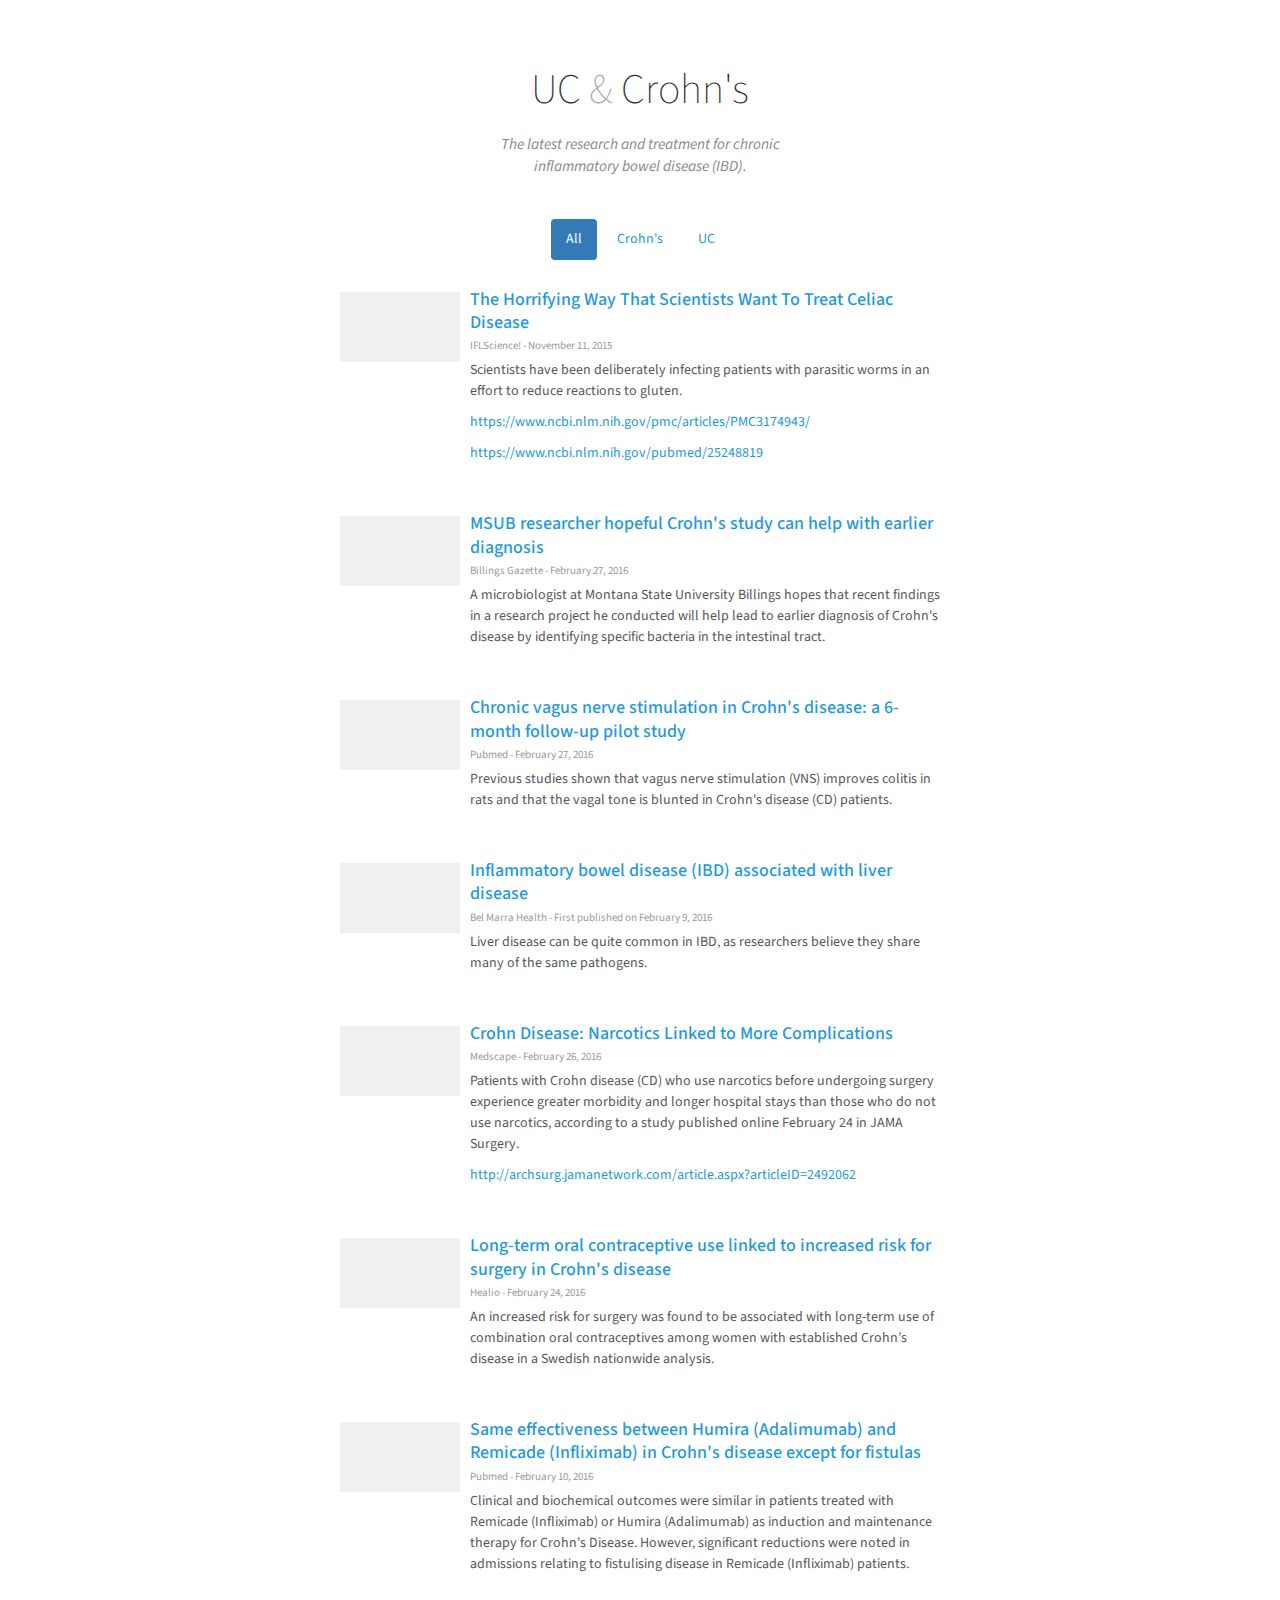
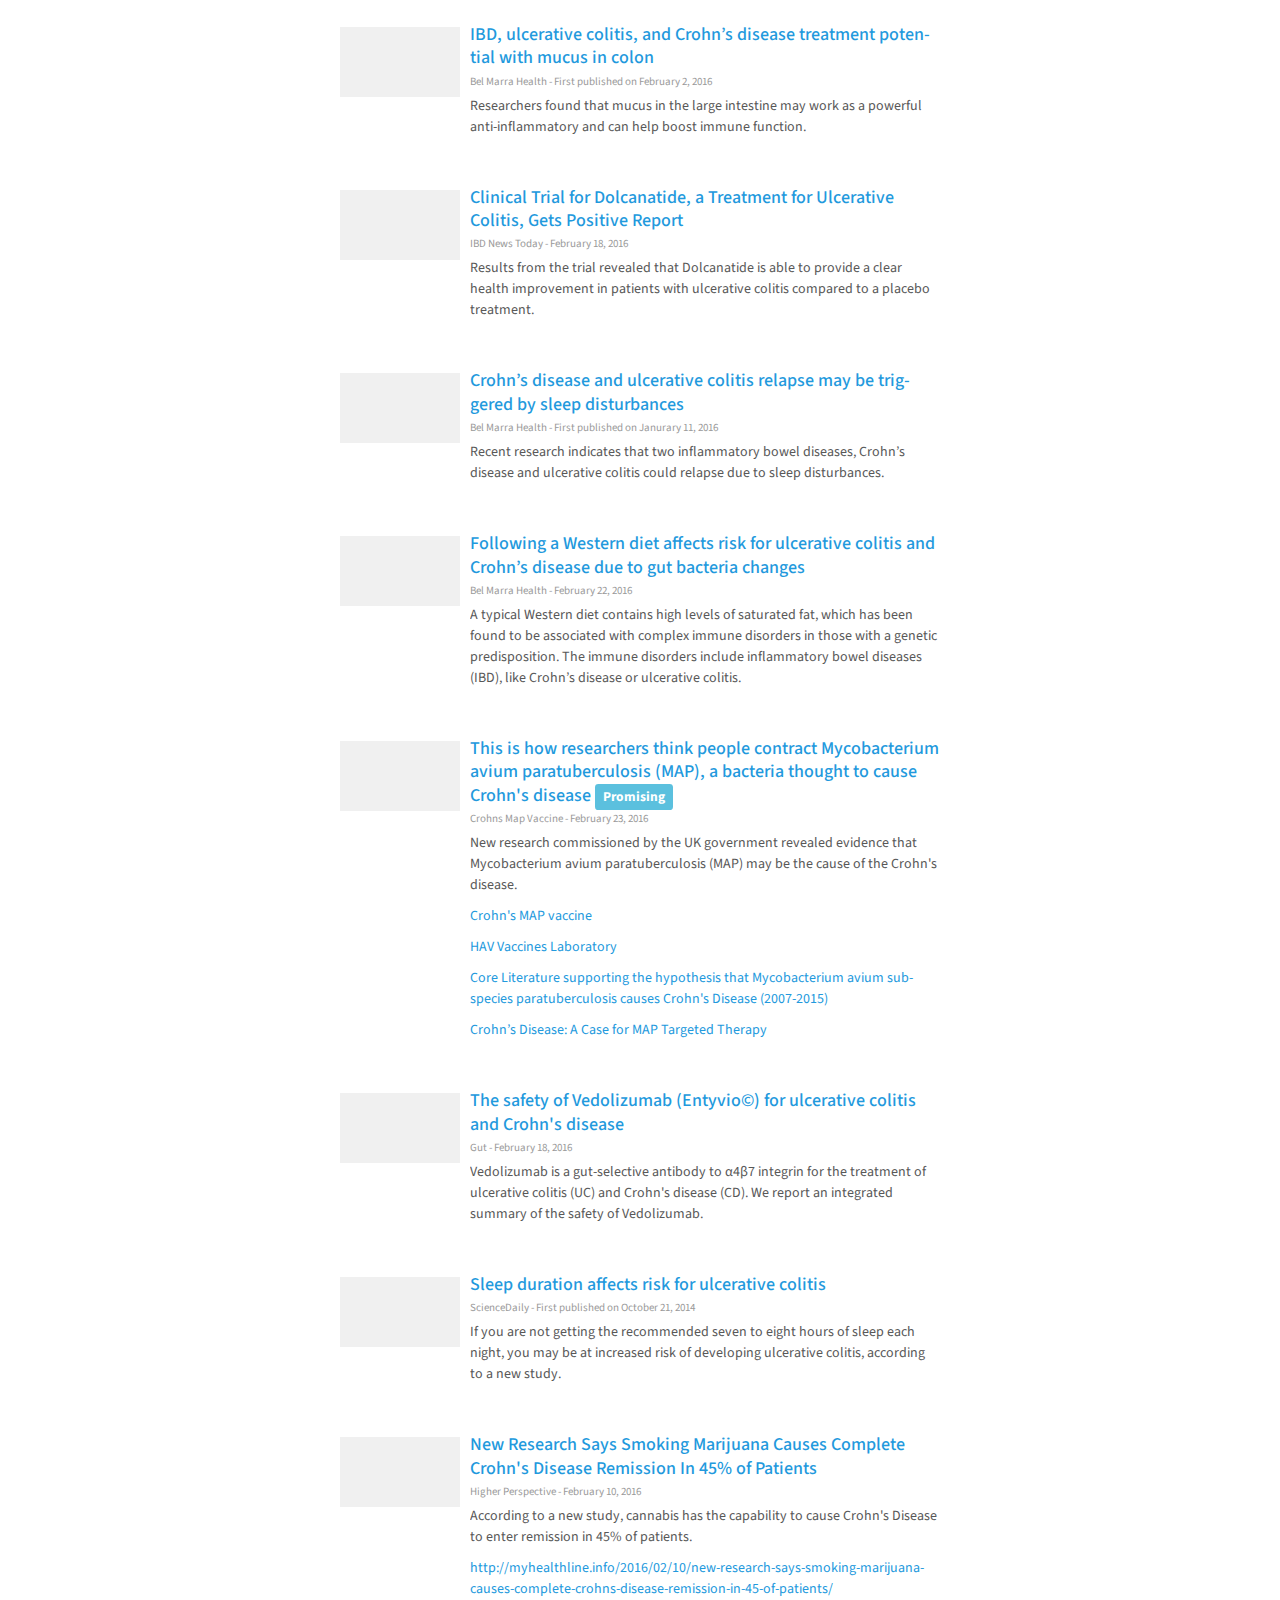
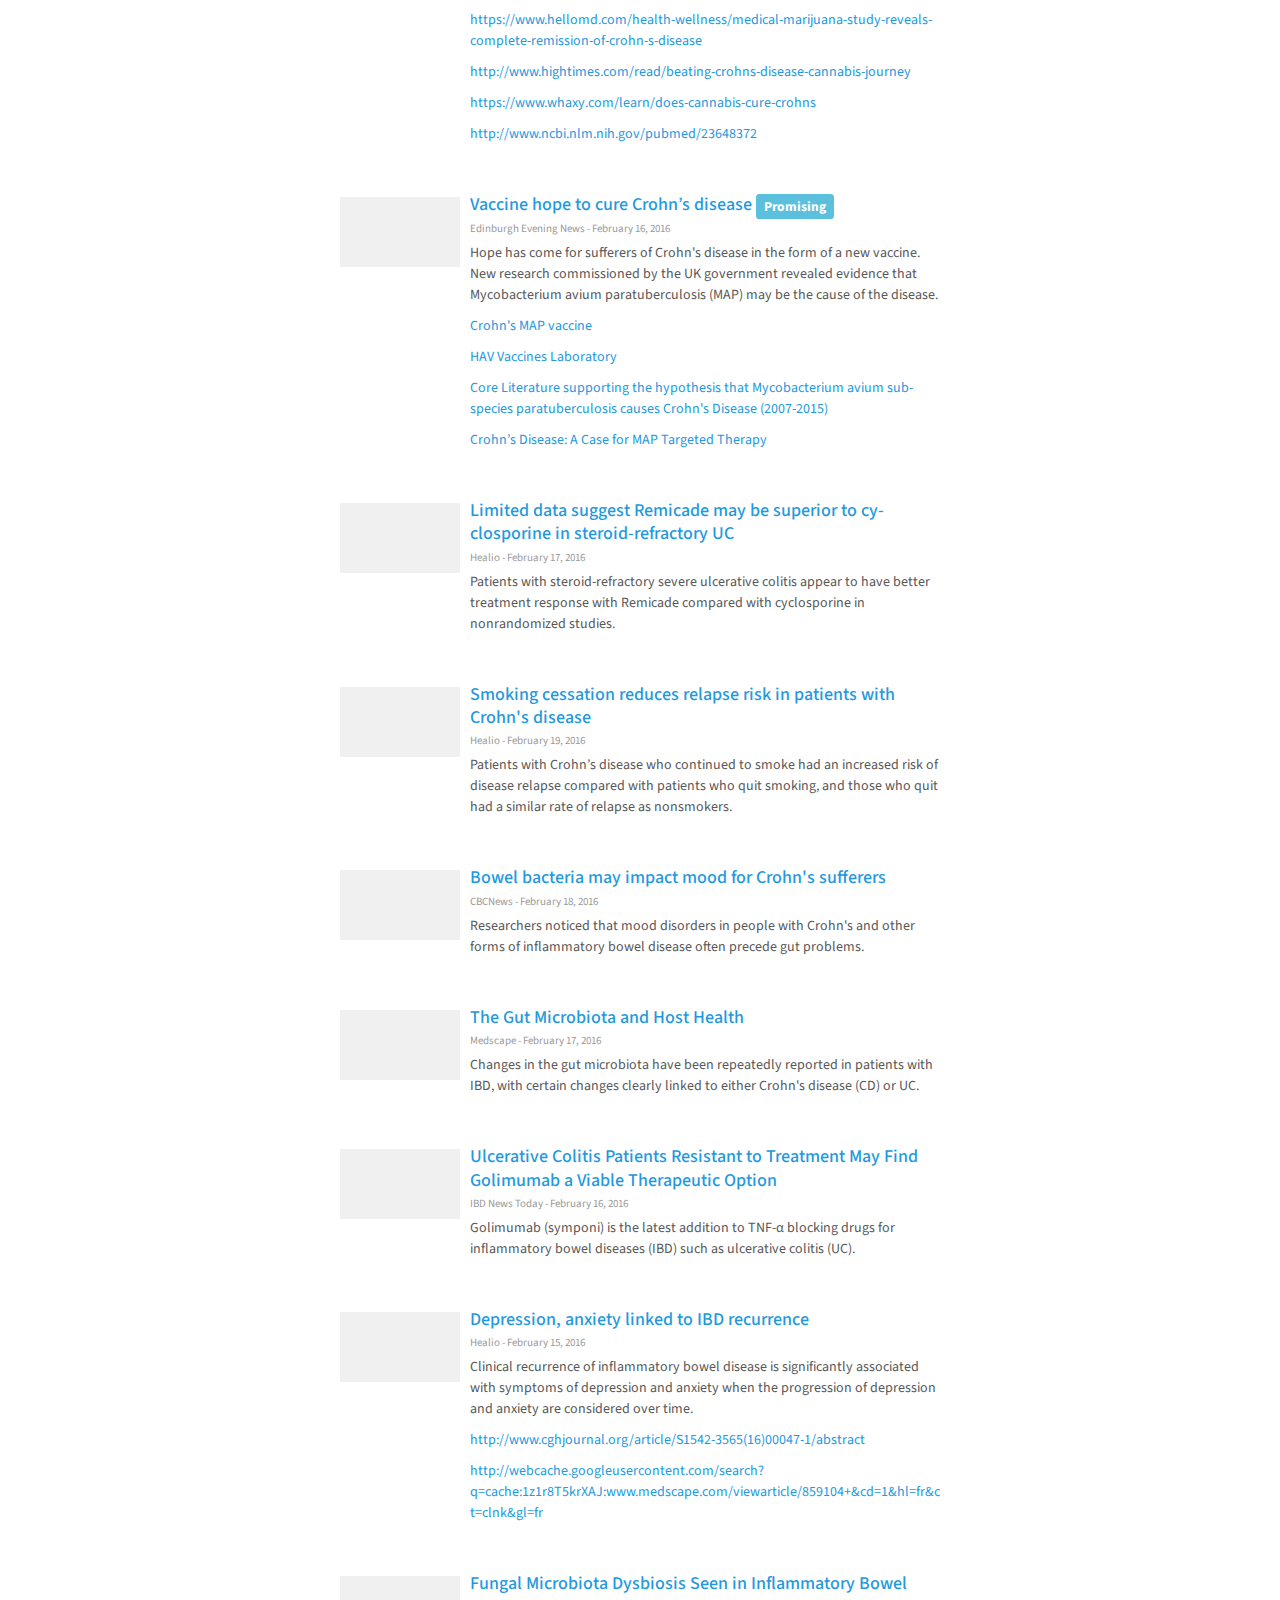
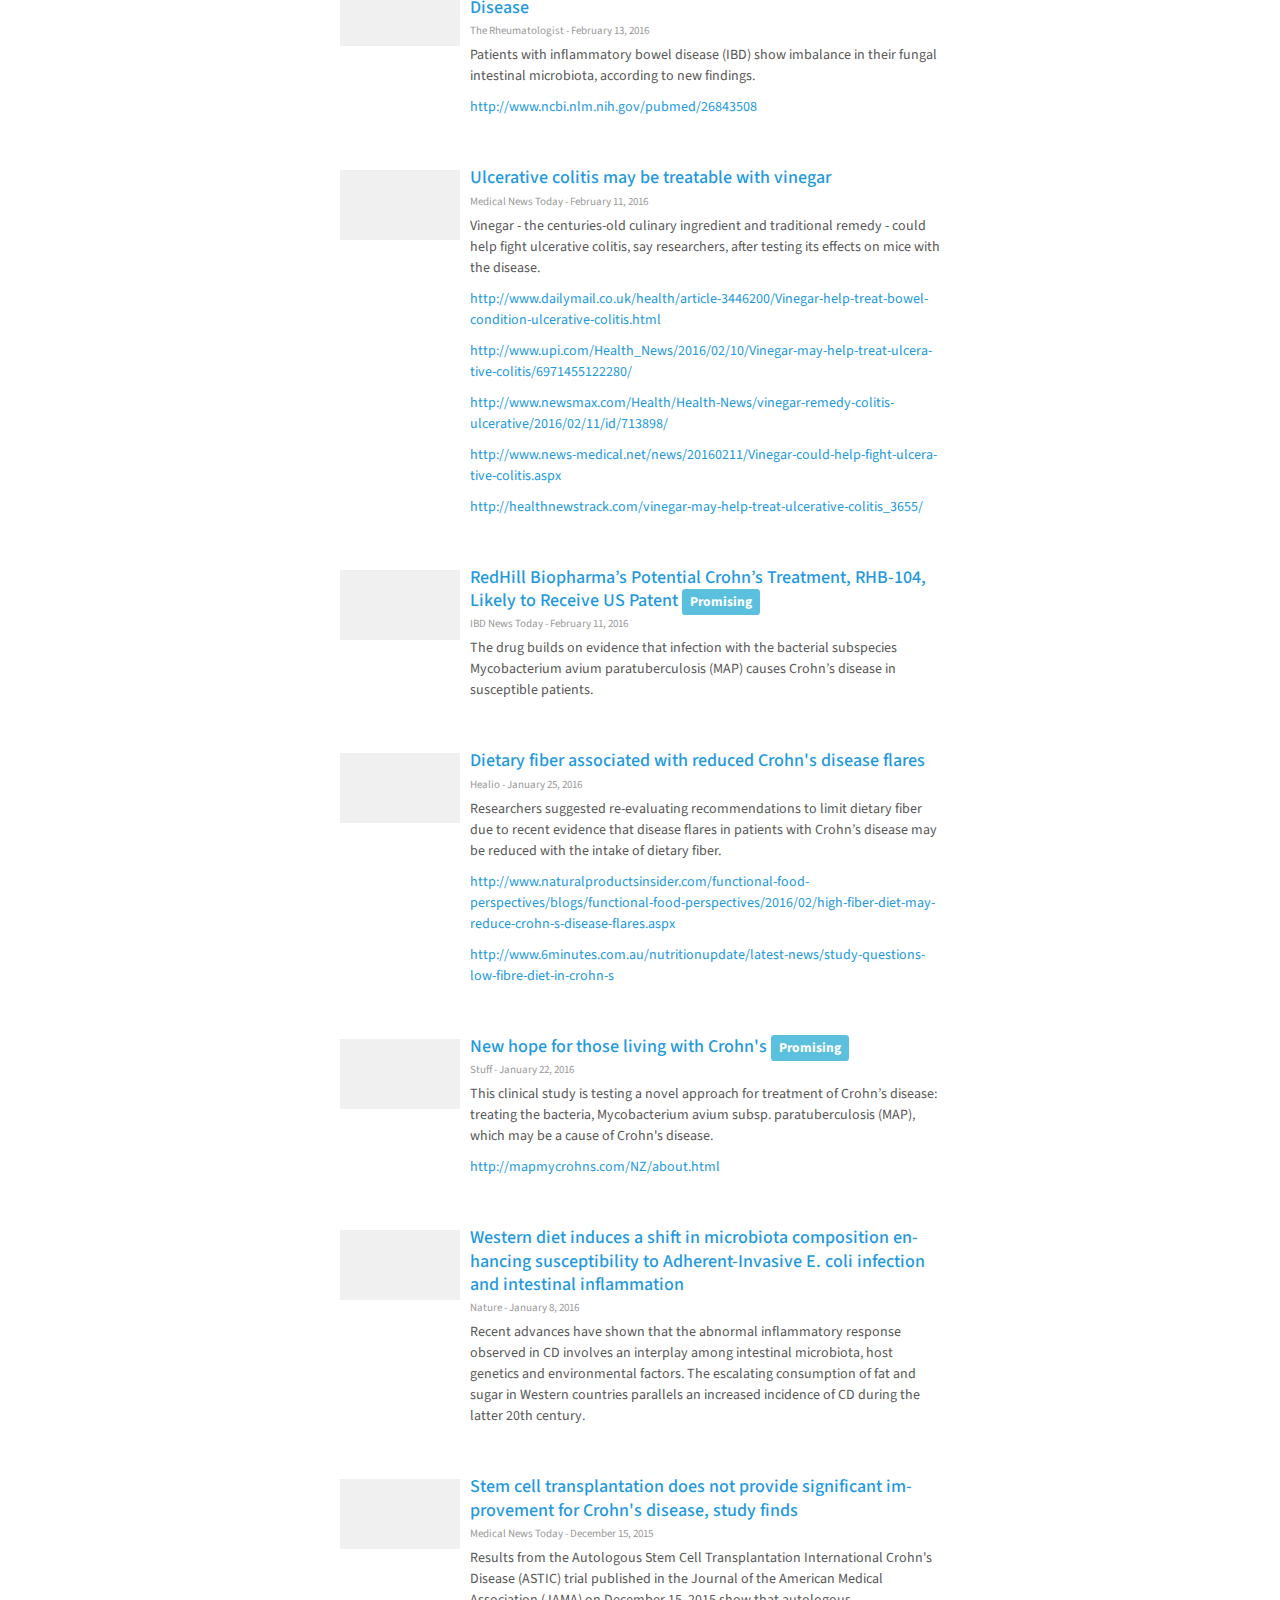
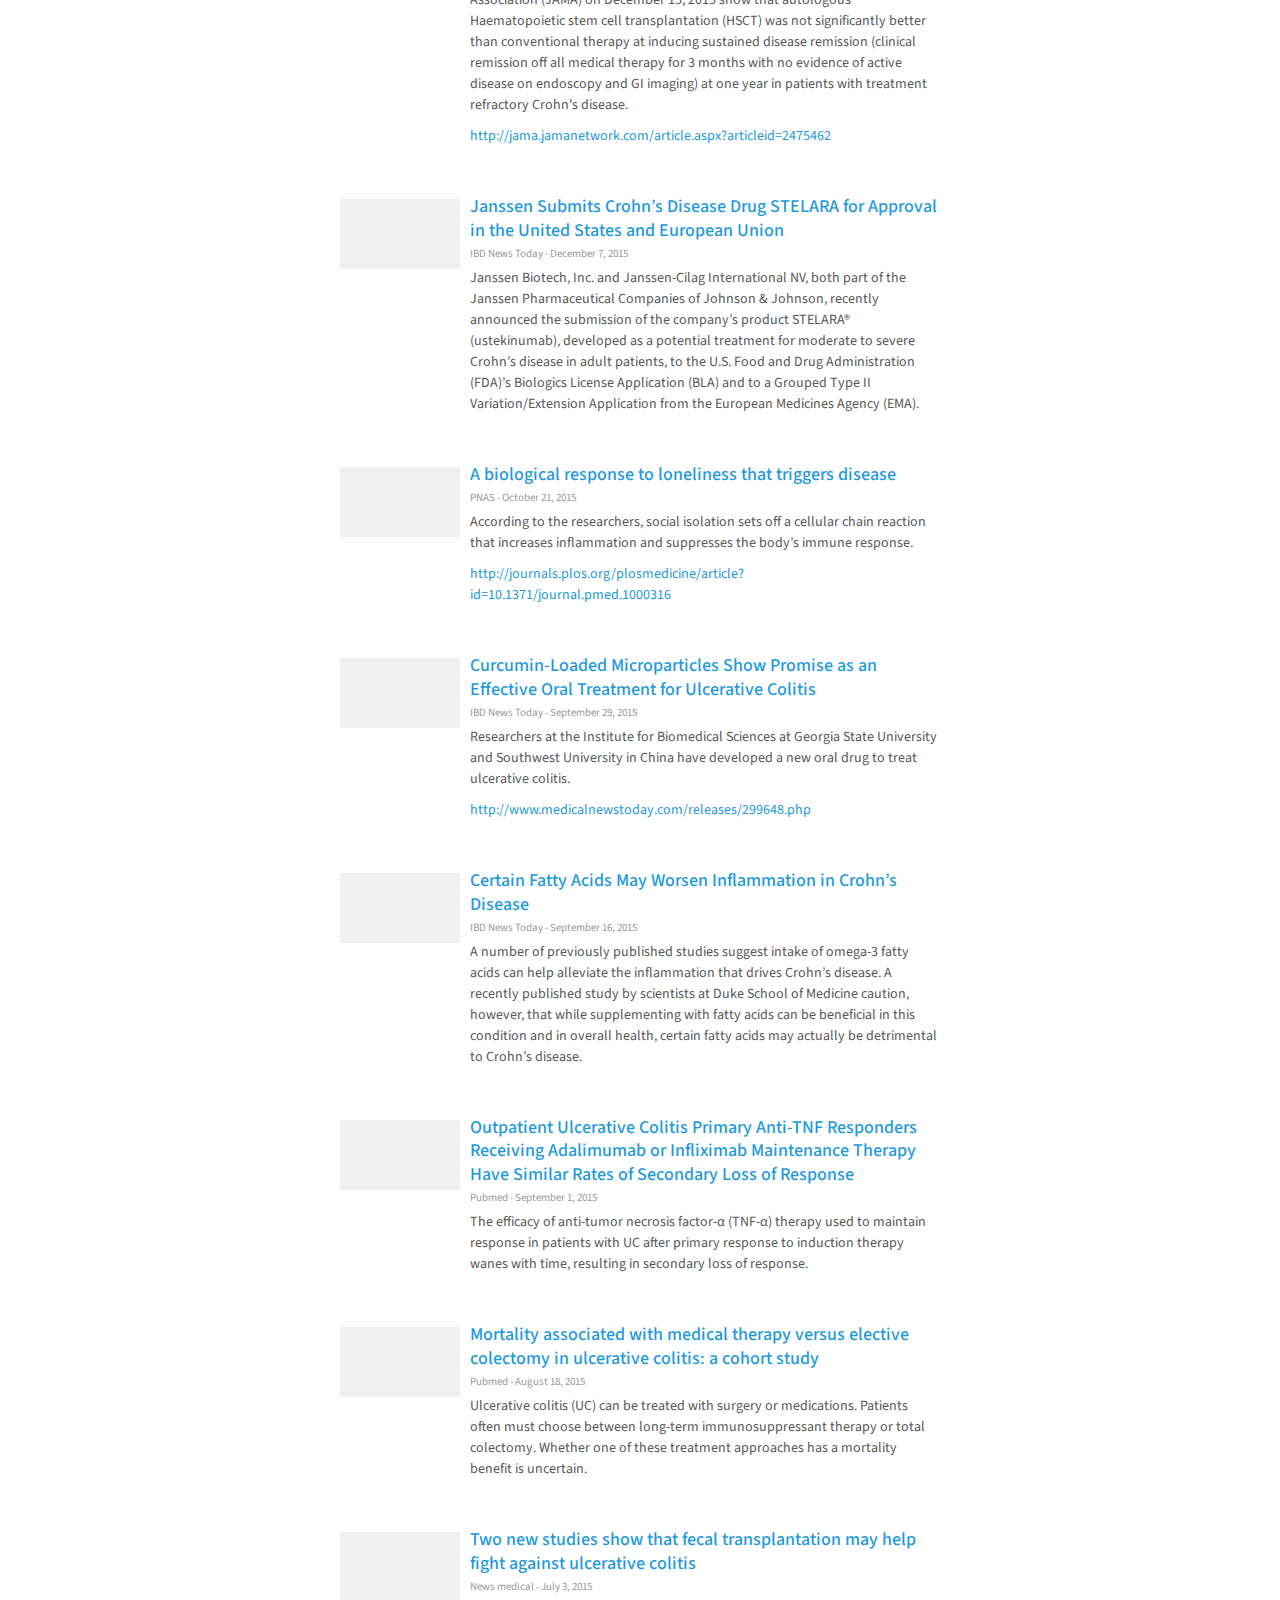
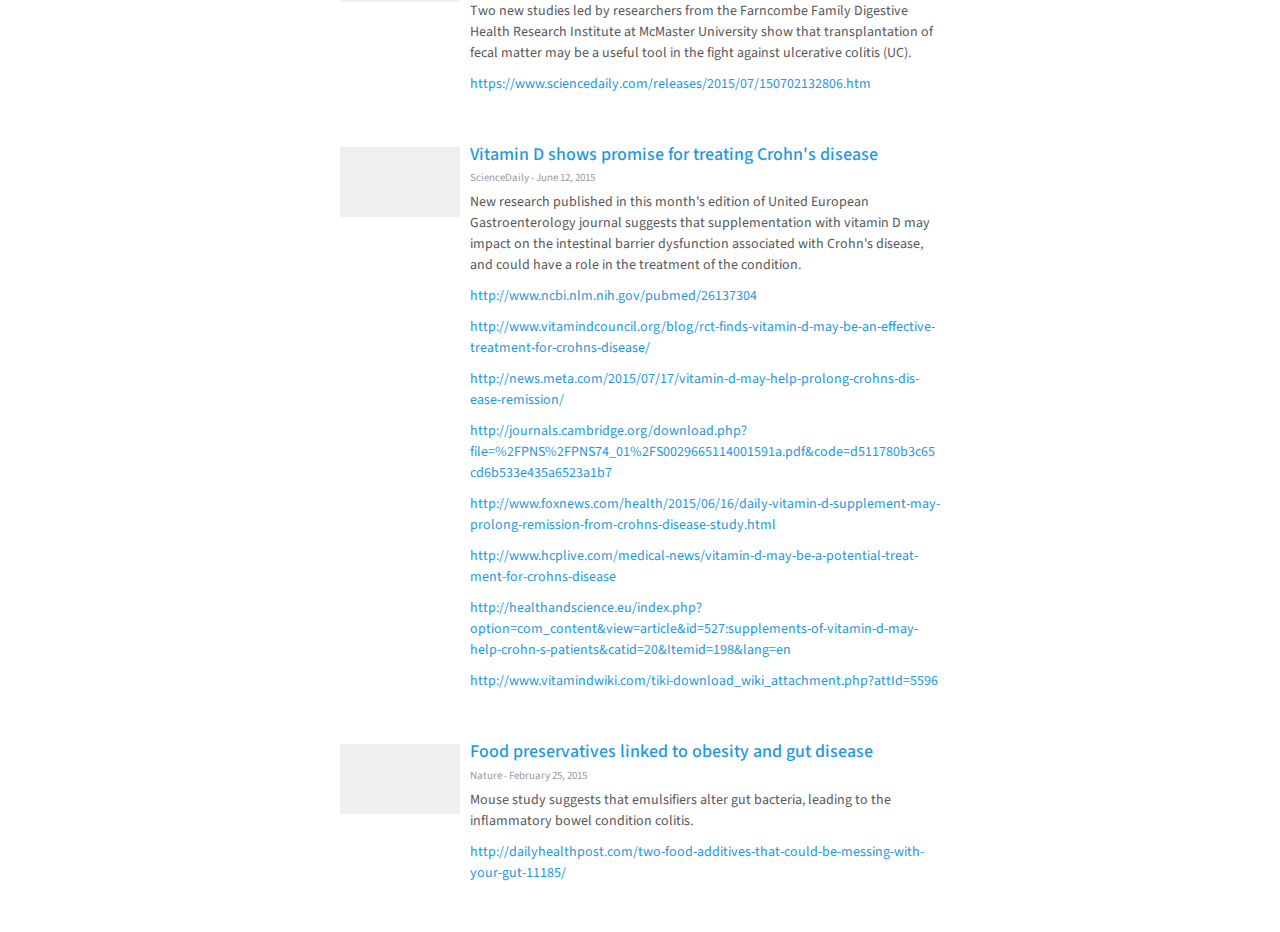
<file: en-us.html>
<!DOCTYPE html>
<html lang="en">
  <head>
    <meta charset="utf-8">
    <meta http-equiv="X-UA-Compatible" content="IE=edge">
    <meta name="viewport" content="width=device-width, initial-scale=1">
    <!-- The above 3 meta tags *must* come first in the head; any other head content must come *after* these tags -->
    <meta name="description" content="">
    <meta name="author" content="Jeremy Levy">
    <link rel="icon" href="https://getbootstrap.com/favicon.ico">

    <title>UC & Crohn</title>

    <link href="http://fonts.googleapis.com/css?family=Source+Sans+Pro:200,400,700,400italic" rel="stylesheet">

    <!-- Bootstrap core CSS -->
    <link href="./assets/css/bootstrap.min.css" rel="stylesheet">

    <!-- IE10 viewport hack for Surface/desktop Windows 8 bug -->
    <link href="./assets/css/ie10-viewport-bug-workaround.css" rel="stylesheet">

    <!-- Custom styles for this template -->
    <link href="./assets/css/all.css" rel="stylesheet">

    <!-- HTML5 shim and Respond.js for IE8 support of HTML5 elements and media queries -->
    <!--[if lt IE 9]>
      <script src="https://oss.maxcdn.com/html5shiv/3.7.2/html5shiv.min.js"></script>
      <script src="https://oss.maxcdn.com/respond/1.4.2/respond.min.js"></script>
    <![endif]-->
  </head>

  <body>

    <div class="container">

      <div class="row">
        <div class="col-md-12">
          <header class="page-header">
            <h1>UC <i>&</i> Crohn's</h1>
            <p class="resume">The latest research and treatment for chronic inflammatory bowel disease (IBD).</p>
          </header>
        </div>
      </div>

      <div class="row">
        <div class="col-md-12">
          <section class="page-content">
              <ul class="nav nav-pills page-content-nav">
                <li class="active"><a href="javascript:;" data-class-to-show="">All</a></li>
                <li><a href="javascript:;" data-class-to-show=".crohn">Crohn's</a></li>
                <li><a href="javascript:;" data-class-to-show=".uc">UC</a></li>
              </ul>
			  
			  <div class="media crohn uc">
                <div class="media-left">
                  <a href="http://www.iflscience.com/health-and-medicine/parasitic-worms-trialed-treatment-celiac-disease" class="media-object-container" style="background-image:url('http://www.iflscience.com/sites/www.iflscience.com/files/styles/ifls_large/public/blog/%5Bnid%5D/shutterstock_14214418.jpg');">
                  </a>
                </div>
                <div class="media-body">
                  <h4 class="media-heading">
                    <a href="http://www.iflscience.com/health-and-medicine/parasitic-worms-trialed-treatment-celiac-disease">
                      The Horrifying Way That Scientists Want To Treat Celiac Disease</a>
                  </h4>
                  <p class="media-source">IFLScience! - November 11, 2015</p>
                  <p>
                    Scientists have been deliberately infecting patients with parasitic worms in an effort to reduce reactions to gluten.
                  </p>
				  <p>
                    <a href="https://www.ncbi.nlm.nih.gov/pmc/articles/PMC3174943/">https://www.ncbi.nlm.nih.gov/pmc/articles/PMC3174943/</a>
                  </p>
				  <p>
                    <a href="https://www.ncbi.nlm.nih.gov/pubmed/25248819">https://www.ncbi.nlm.nih.gov/pubmed/25248819</a>
                  </p>
                </div>
              </div>

              <div class="media crohn">
                <div class="media-left">
                  <a href="http://billingsgazette.com/lifestyles/health-med-fit/msub-researcher-hopeful-crohn-s-study-can-help-with-earlier/article_3a0bacd7-9c0f-51f2-a40f-d59d04d0eaec.html" class="media-object-container" style="background-image:url('http://bloximages.chicago2.vip.townnews.com/billingsgazette.com/content/tncms/assets/v3/editorial/b/96/b96b5ec7-e1aa-59f4-876d-4088ae5e7c64/56c7b6e702ac9.image.jpg?resize=620%2C439');">
                  </a>
                </div>
                <div class="media-body">
                  <h4 class="media-heading">
                    <a href="http://billingsgazette.com/lifestyles/health-med-fit/msub-researcher-hopeful-crohn-s-study-can-help-with-earlier/article_3a0bacd7-9c0f-51f2-a40f-d59d04d0eaec.html">
                      MSUB researcher hopeful Crohn's study can help with earlier diagnosis</a>
                  </h4>
                  <p class="media-source">Billings Gazette - February 27, 2016</p>
                  <p>
                    A microbiologist at Montana State University Billings hopes that recent findings in a research project he conducted will help lead to earlier diagnosis of Crohn's disease by identifying specific bacteria in the intestinal tract.
                  </p>
                </div>
              </div>

              <div class="media crohn">
                <div class="media-left">
                  <a href="http://www.ncbi.nlm.nih.gov/pubmed/26920654/?ncbi_mmode=std" class="media-object-container" style="background-image:url('http://www.ncbi.nlm.nih.gov/coreutils/img/pubmed256blue.png');">
                  </a>
                </div>
                <div class="media-body">
                  <h4 class="media-heading">
                    <a href="http://www.ncbi.nlm.nih.gov/pubmed/26920654/?ncbi_mmode=std">
                      Chronic vagus nerve stimulation in Crohn's disease: a 6-month follow-up pilot study</a>
                  </h4>
                  <p class="media-source">Pubmed - February 27, 2016</p>
                  <p>
                    Previous studies shown that vagus nerve stimulation (VNS) improves colitis in rats and that the vagal tone is blunted in Crohn's disease (CD) patients.
                  </p>
                </div>
              </div>

              <div class="media crohn uc">
                <div class="media-left">
                  <a href="http://www.belmarrahealth.com/inflammatory-bowel-disease-ibd-ulcerative-colitis-associated-with-liver-disease/" class="media-object-container" style="background-image:url('http://www.belmarrahealth.com/wp-content/uploads/2016/02/inflammatory-bowel-disease-ibd-ulcerative-colitis-associated-with-liver-disease-300x291.jpg');">
                  </a>
                </div>
                <div class="media-body">
                  <h4 class="media-heading">
                    <a href="http://www.belmarrahealth.com/inflammatory-bowel-disease-ibd-ulcerative-colitis-associated-with-liver-disease/">
                      Inflammatory bowel disease (IBD) associated with liver disease</a>
                  </h4>
                  <p class="media-source">Bel Marra Health - First published on February 9, 2016</p>
                  <p>
                    Liver disease can be quite common in IBD, as researchers believe they share many of the same pathogens.
                  </p>
                </div>
              </div>

              <div class="media crohn">
                <div class="media-left">
                  <a href="https://t.co/8vONOORuM6" class="media-object-container" style="background-image:url('http://img.medscape.com/thumbnail_library/Social_Facebook_806x806.jpg');">
                  </a>
                </div>
                <div class="media-body">
                  <h4 class="media-heading">
                    <a href="https://t.co/8vONOORuM6">
                      Crohn Disease: Narcotics Linked to More Complications</a>
                  </h4>
                  <p class="media-source">Medscape - ‎February 26, 2016</p>
                  <p>
                    Patients with Crohn disease (CD) who use narcotics before undergoing surgery experience greater morbidity and longer hospital stays than those who do not use narcotics, according to a study published online February 24 in JAMA Surgery.
                  </p>
                  <p>
                    <a href="http://archsurg.jamanetwork.com/article.aspx?articleID=2492062">http://archsurg.jamanetwork.com/article.aspx?articleID=2492062</a>
                  </p>
                </div>
              </div>

              <div class="media crohn">
                <div class="media-left">
                  <a href="http://www.healio.com/gastroenterology/inflammatory-bowel-disease/news/online/%7B0e51d62d-1f15-4436-a45a-b7e7f1d499bb%7D/long-term-oral-contraceptive-use-linked-to-increased-risk-for-surgery-in-crohns-disease" class="media-object-container" style="background-image:url('http://i3.wyanokecdn.com/healio_safe_image.png');">
                  </a>
                </div>
                <div class="media-body">
                  <h4 class="media-heading">
                    <a href="http://www.healio.com/gastroenterology/inflammatory-bowel-disease/news/online/%7B0e51d62d-1f15-4436-a45a-b7e7f1d499bb%7D/long-term-oral-contraceptive-use-linked-to-increased-risk-for-surgery-in-crohns-disease">
                      Long-term oral contraceptive use linked to increased risk for surgery in Crohn's disease</a>
                  </h4>
                  <p class="media-source">Healio - ‎February 24, 2016</p>
                  <p>
                    An increased risk for surgery was found to be associated with long-term use of combination oral contraceptives among women with established Crohn’s disease in a Swedish nationwide analysis.
                  </p>
                </div>
              </div>

              <div class="media crohn">
                <div class="media-left">
                  <a href="http://www.ncbi.nlm.nih.gov/pubmed/26865349" class="media-object-container" style="background-image:url('http://www.ncbi.nlm.nih.gov/coreutils/img/pubmed256blue.png');">
                  </a>
                </div>
                <div class="media-body">
                  <h4 class="media-heading">
                    <a href="http://www.ncbi.nlm.nih.gov/pubmed/26865349">
                      Same effectiveness between Humira (Adalimumab) and Remicade (Infliximab) in Crohn's disease except for fistulas</a>
                  </h4>
                  <p class="media-source">Pubmed - February 10, 2016</p>
                  <p>
                    Clinical and biochemical outcomes were similar in patients treated with Remicade (Infliximab) or Humira (Adalimumab) as induction and maintenance therapy for Crohn's Disease. However, significant reductions were noted in admissions relating to fistulising disease in Remicade (Infliximab) patients.
                  </p>
                </div>
              </div>

              <div class="media crohn uc">
                <div class="media-left">
                  <a href="http://www.belmarrahealth.com/ibd-ulcerative-colitis-and-crohns-disease-treatment-potential-with-mucus-in-colon/" class="media-object-container" style="background-image:url('http://www.belmarrahealth.com/wp-content/uploads/2016/02/IBD-ulcerative-colitis-Crohn-s-disease-treatment-potential-with-mucus-in-colon-300x264.jpg');">
                  </a>
                </div>
                <div class="media-body">
                  <h4 class="media-heading">
                    <a href="http://www.belmarrahealth.com/ibd-ulcerative-colitis-and-crohns-disease-treatment-potential-with-mucus-in-colon/">
                      IBD, ulcerative colitis, and Crohn’s disease treatment potential with mucus in colon</a>
                  </h4>
                  <p class="media-source">Bel Marra Health - First published on February 2, 2016</p>
                  <p>
                    Researchers found that mucus in the large intestine may work as a powerful anti-inflammatory and can help boost immune function.
                  </p>
                </div>
              </div>

              <div class="media uc">
                <div class="media-left">
                  <a href="http://ibdnewstoday.com/2016/02/18/clinical-trial-treatment-ulcerative-colitis-gets-positive-report/" class="media-object-container" style="background-image:url('http://ibdnewstoday.com/wp-content/uploads/2015/10/IBD_NewsToday_Logo_black-290.png');">
                  </a>
                </div>
                <div class="media-body">
                  <h4 class="media-heading">
                    <a href="http://ibdnewstoday.com/2016/02/18/clinical-trial-treatment-ulcerative-colitis-gets-positive-report/">
                      Clinical Trial for Dolcanatide, a Treatment for Ulcerative Colitis, Gets Positive Report</a>
                  </h4>
                  <p class="media-source">IBD News Today - ‎February 18, 2016</p>
                  <p>
                    Results from the trial revealed that Dolcanatide is able to provide a clear health improvement in patients with ulcerative colitis compared to a placebo treatment.
                  </p>
                </div>
              </div>

              <div class="media crohn uc">
                <div class="media-left">
                  <a href="http://www.belmarrahealth.com/crohns-disease-and-ulcerative-colitis-relapse-may-be-triggered-by-sleep-disturbances/" class="media-object-container" style="background-image:url('http://www.belmarrahealth.com/wp-content/uploads/2016/01/Crohn-disease-ulcerative-colitis-relapse-300x200.jpg');">
                  </a>
                </div>
                <div class="media-body">
                  <h4 class="media-heading">
                    <a href="http://www.belmarrahealth.com/crohns-disease-and-ulcerative-colitis-relapse-may-be-triggered-by-sleep-disturbances/">
                      Crohn’s disease and ulcerative colitis relapse may be triggered by sleep disturbances</a>
                  </h4>
                  <p class="media-source">Bel Marra Health - First published on Janurary 11, 2016</p>
                  <p>
                    Recent research indicates that two inflammatory bowel diseases, Crohn’s disease and ulcerative colitis could relapse due to sleep disturbances.
                  </p>
                </div>
              </div>

              <div class="media crohn uc">
                <div class="media-left">
                  <a href="http://www.belmarrahealth.com/colitis-triggered-gut-bacteria-changes-caused-following-western-diet/" class="media-object-container" style="background-image:url('http://www.belmarrahealth.com/wp-content/uploads/2016/02/colitis-triggered-by-gut-bacteria-caused-by-following-a-western-diet-300x225.jpg');">
                  </a>
                </div>
                <div class="media-body">
                  <h4 class="media-heading">
                    <a href="http://www.belmarrahealth.com/colitis-triggered-gut-bacteria-changes-caused-following-western-diet/">
                      Following a Western diet affects risk for ulcerative colitis and Crohn’s disease due to gut bacteria changes</a>
                  </h4>
                  <p class="media-source">Bel Marra Health - February 22, 2016</p>
                  <p>
                    A typical Western diet contains high levels of saturated fat, which has been found to be associated with complex immune disorders in those with a genetic predisposition. The immune disorders include inflammatory bowel diseases (IBD), like Crohn’s disease or ulcerative colitis.
                  </p>
                </div>
              </div>

              <div class="media crohn">
                <div class="media-left">
                  <a href="./assets/img/how-people-contract-map.jpg" class="media-object-container" style="background-image:url('http://crohnsmapvaccine.com/wp-content/uploads/2013/12/CrohnsMapVaccine_dot_com_Logo.png');">
                  </a>
                </div>
                <div class="media-body">
                  <h4 class="media-heading">
                    <a href="./assets/img/how-people-contract-map.jpg">
                      This is how researchers think people contract Mycobacterium avium paratuberculosis (MAP), a bacteria thought to cause Crohn's disease</a>
                    <span class="label label-info">Promising</span>
                  </h4>
                  <p class="media-source">Crohns Map Vaccine - February 23, 2016</p>
                  <p>
                    New research commissioned by the UK government revealed evidence that Mycobacterium avium paratuberculosis (MAP) may be the cause of the Crohn's disease.
                  </p>
                  <p>
                    <a href="http://crohnsmapvaccine.com/">Crohn's MAP vaccine</a>
                  </p>
                  <p>
                    <a href="http://www.hav-vaccines.co.uk/index.html">HAV Vaccines Laboratory</a>
                  </p>
                  <p>
                    <a href="http://crohnsmapvaccine.com/pdfs/literature-supporting-hypothesis-that-map-causes-crohns.pdf">Core Literature supporting the hypothesis that Mycobacterium avium subspecies paratuberculosis causes Crohn's Disease (2007-2015)</a>
                  </p>
                  <p>
                    <a href="https://www.ecronicon.com/ecmi/pdf/ECMI-01-000S1.pdf">Crohn’s Disease: A Case for MAP Targeted Therapy</a>
                  </p>
                </div>
              </div>

              <div class="media crohn uc">
                <div class="media-left">
                  <a href="http://gut.bmj.com/content/early/2016/02/18/gutjnl-2015-311079.long" class="media-object-container" style="background-image:url('http://gut.bmj.com/site/icons/logo.gif');">
                  </a>
                </div>
                <div class="media-body">
                  <h4 class="media-heading">
                    <a href="http://gut.bmj.com/content/early/2016/02/18/gutjnl-2015-311079.long">
                      The safety of Vedolizumab (Entyvio©) for ulcerative colitis and Crohn's disease
                    </a>
                  </h4>
                  <p class="media-source">Gut - February 18, 2016</p>
                  <p>
                    Vedolizumab is a gut-selective antibody to α4β7 integrin for the treatment of ulcerative colitis (UC) and Crohn's disease (CD). We report an integrated summary of the safety of Vedolizumab.
                  </p>
                </div>
              </div>

              <div class="media uc">
                <div class="media-left">
                  <a href="https://www.sciencedaily.com/releases/2014/10/141021101512.htm" class="media-object-container" style="background-image:url('https://www.sciencedaily.com/images/sd-logo.png');">
                  </a>
                </div>
                <div class="media-body">
                  <h4 class="media-heading">
                    <a href="https://www.sciencedaily.com/releases/2014/10/141021101512.htm">
                      Sleep duration affects risk for ulcerative colitis
                    </a>
                  </h4>
                  <p class="media-source">ScienceDaily - First published on October 21, 2014</p>
                  <p>
                    If you are not getting the recommended seven to eight hours of sleep each night, you may be at increased risk of developing ulcerative colitis, according to a new study.
                  </p>
                </div>
              </div>

              <div class="media crohn">
                <div class="media-left">
                  <a href="http://www.higherperspectives.com/marijuana-causes-crohns-remission-1445037470.html" class="media-object-container" style="background-image:url('https://resize.rbl.ms/image?source=https%3A%2F%2Fassets.rbl.ms%2F2714227%2F1200x600.jpg&size=2000%2C2000&c=Dl%2BdEBHKNULytMzM');">
                  </a>
                </div>
                <div class="media-body">
                  <h4 class="media-heading">
                    <a href="http://www.higherperspectives.com/marijuana-causes-crohns-remission-1445037470.html">
                      New Research Says Smoking Marijuana Causes Complete Crohn's Disease Remission In 45% of Patients
                    </a>
                  </h4>
                  <p class="media-source">Higher Perspective - ‎February 10, 2016</p>
                  <p>
                    According to a new study, cannabis has the capability to cause Crohn's Disease to enter remission in 45% of patients.
                  </p>
                  <p>
                    <a href="http://myhealthline.info/2016/02/10/new-research-says-smoking-marijuana-causes-complete-crohns-disease-remission-in-45-of-patients/">http://myhealthline.info/2016/02/10/new-research-says-smoking-marijuana-causes-complete-crohns-disease-remission-in-45-of-patients/</a>
                  </p>
                  <p>
                    <a href="https://www.hellomd.com/health-wellness/medical-marijuana-study-reveals-complete-remission-of-crohn-s-disease">https://www.hellomd.com/health-wellness/medical-marijuana-study-reveals-complete-remission-of-crohn-s-disease</a>
                  </p>
                  <p>
                    <a href="http://www.hightimes.com/read/beating-crohns-disease-cannabis-journey">http://www.hightimes.com/read/beating-crohns-disease-cannabis-journey</a>
                  </p>
                  <p>
                    <a href="https://www.whaxy.com/learn/does-cannabis-cure-crohns">https://www.whaxy.com/learn/does-cannabis-cure-crohns</a>
                  </p>
                  <p>
                    <a href="http://www.ncbi.nlm.nih.gov/pubmed/23648372">http://www.ncbi.nlm.nih.gov/pubmed/23648372</a>
                  </p>
                </div>
              </div>

              <div class="media crohn">
                <div class="media-left">
                  <a href="http://www.edinburghnews.scotsman.com/news/health/vaccine-hope-to-cure-crohn-s-disease-1-4032099" class="media-object-container" style="background-image:url('http://crohnsmapvaccine.com/wp-content/uploads/2013/12/CrohnsMapVaccine_dot_com_Logo.png');">
                  </a>
                </div>
                <div class="media-body">
                  <h4 class="media-heading">
                    <a href="http://www.edinburghnews.scotsman.com/news/health/vaccine-hope-to-cure-crohn-s-disease-1-4032099">
                      Vaccine hope to cure Crohn’s disease</a>
                    <span class="label label-info">Promising</span>
                  </h4>
                  <p class="media-source">Edinburgh Evening News - ‎February 16, 2016</p>
                  <p>
                    Hope has come for sufferers of Crohn's disease in the form of a new vaccine. New research commissioned by the UK government revealed evidence that Mycobacterium avium paratuberculosis (MAP) may be the cause of the disease.
                  </p>
                  <p>
                    <a href="http://crohnsmapvaccine.com/">Crohn's MAP vaccine</a>
                  </p>
                  <p>
                    <a href="http://www.hav-vaccines.co.uk/index.html">HAV Vaccines Laboratory</a>
                  </p>
                  <p>
                    <a href="http://crohnsmapvaccine.com/pdfs/literature-supporting-hypothesis-that-map-causes-crohns.pdf">Core Literature supporting the hypothesis that Mycobacterium avium subspecies paratuberculosis causes Crohn's Disease (2007-2015)</a>
                  </p>
                  <p>
                    <a href="https://www.ecronicon.com/ecmi/pdf/ECMI-01-000S1.pdf">Crohn’s Disease: A Case for MAP Targeted Therapy</a>
                  </p>
                </div>
              </div>

              <div class="media uc">
                <div class="media-left">
                  <a href="http://www.healio.com/gastroenterology/inflammatory-bowel-disease/news/online/%7B6767a5f7-ff6c-4bf4-a962-f62f67dc7f27%7D/limited-data-suggest-remicade-may-be-superior-to-cyclosporine-in-steroid-refractory-uc" class="media-object-container" style="background-image:url('http://i3.wyanokecdn.com/healio_safe_image.png');">
                  </a>
                </div>
                <div class="media-body">
                  <h4 class="media-heading">
                    <a href="http://www.healio.com/gastroenterology/inflammatory-bowel-disease/news/online/%7B6767a5f7-ff6c-4bf4-a962-f62f67dc7f27%7D/limited-data-suggest-remicade-may-be-superior-to-cyclosporine-in-steroid-refractory-uc">
                      Limited data suggest Remicade may be superior to cyclosporine in steroid-refractory UC
                    </a>
                  </h4>
                  <p class="media-source">Healio - ‎February 17, 2016</p>
                  <p>
                    Patients with steroid-refractory severe ulcerative colitis appear to have better treatment response with Remicade compared with cyclosporine in nonrandomized studies.
                  </p>
                </div>
              </div>

              <div class="media crohn">
                <div class="media-left">
                  <a href="http://www.healio.com/gastroenterology/inflammatory-bowel-disease/news/online/%7B33311a06-4465-4fd0-8d11-4613e6c60753%7D/smoking-cessation-reduces-relapse-risk-in-patients-with-crohns-disease" class="media-object-container" style="background-image:url('http://i3.wyanokecdn.com/healio_safe_image.png');">
                  </a>
                </div>
                <div class="media-body">
                  <h4 class="media-heading">
                    <a href="http://www.healio.com/gastroenterology/inflammatory-bowel-disease/news/online/%7B33311a06-4465-4fd0-8d11-4613e6c60753%7D/smoking-cessation-reduces-relapse-risk-in-patients-with-crohns-disease">
                      Smoking cessation reduces relapse risk in patients with Crohn's disease
                    </a>
                  </h4>
                  <p class="media-source">Healio - ‎February 19, 2016</p>
                  <p>
                    Patients with Crohn’s disease who continued to smoke had an increased risk of disease relapse compared with patients who quit smoking, and those who quit had a similar rate of relapse as nonsmokers.
                  </p>
                </div>
              </div>

              <div class="media crohn">
                <div class="media-left">
                  <a href="http://www.cbc.ca/news/health/bowel-bacteria-crohns-1.3452155" class="media-object-container" style="background-image: url('http://i.cbc.ca/1.3452446.1455744741!/fileImage/httpImage/image.jpg_gen/derivatives/original_220/dr-charles-bernstein-university-of-manitoba.jpg');">
                  </a>
                </div>
                <div class="media-body">
                  <h4 class="media-heading">
                    <a href="http://www.cbc.ca/news/health/bowel-bacteria-crohns-1.3452155">
                      Bowel bacteria may impact mood for Crohn's sufferers
                    </a>
                  </h4>
                  <p class="media-source">CBCNews - ‎February 18, 2016</p>
                  <p>
                    Researchers noticed that mood disorders in people with Crohn's and other forms of inflammatory bowel disease often precede gut problems.
                  </p>
                </div>
              </div>

              <div class="media crohn uc">
                <div class="media-left">
                  <a href="http://webcache.googleusercontent.com/search?q=cache:ZqopTk4dnxgJ:www.medscape.com/viewarticle/857511_6+&cd=1&hl=fr&ct=clnk&gl=fr" class="media-object-container" style="background-image: url('http://img.medscape.com/thumbnail_library/Social_Facebook_806x806.jpg');">
                  </a>
                </div>
                <div class="media-body">
                  <h4 class="media-heading">
                    <a href="http://webcache.googleusercontent.com/search?q=cache:ZqopTk4dnxgJ:www.medscape.com/viewarticle/857511_6+&cd=1&hl=fr&ct=clnk&gl=fr">
                      The Gut Microbiota and Host Health
                    </a>
                  </h4>
                  <p class="media-source">Medscape - ‎February 17, 2016</p>
                  <p>
                    Changes in the gut microbiota have been repeatedly reported in patients with IBD, with certain changes clearly linked to either Crohn's disease (CD) or UC.
                  </p>
                </div>
              </div>

              <div class="media uc">
                <div class="media-left">
                  <a href="http://ibdnewstoday.com/2016/02/16/golimumab-good-choice-for-refractory-ulcerative-colitis/" class="media-object-container" style="background-image: url('http://ibdnewstoday.com/wp-content/uploads/2015/10/IBD_NewsToday_Logo_black-290.png');">
                  </a>
                </div>
                <div class="media-body">
                  <h4 class="media-heading">
                    <a href="http://ibdnewstoday.com/2016/02/16/golimumab-good-choice-for-refractory-ulcerative-colitis/">
                      Ulcerative Colitis Patients Resistant to Treatment May Find Golimumab a Viable Therapeutic Option
                    </a>
                  </h4>
                  <p class="media-source">IBD News Today - ‎February 16, 2016</p>
                  <p>
                    Golimumab (symponi) is the latest addition to TNF-α blocking drugs for inflammatory bowel diseases (IBD) such as ulcerative colitis (UC).
                  </p>
                </div>
              </div>

              <div class="media crohn uc">
                <div class="media-left">
                  <a href="http://www.healio.com/gastroenterology/inflammatory-bowel-disease/news/online/%7B47766be6-0f36-45ed-b3d2-860ef442e34e%7D/depression-anxiety-linked-to-ibd-recurrence" class="media-object-container" style="background-image: url('http://i3.wyanokecdn.com/healio_safe_image.png');">
                  </a>
                </div>
                <div class="media-body">
                  <h4 class="media-heading">
                    <a href="http://www.healio.com/gastroenterology/inflammatory-bowel-disease/news/online/%7B47766be6-0f36-45ed-b3d2-860ef442e34e%7D/depression-anxiety-linked-to-ibd-recurrence">
                      Depression, anxiety linked to IBD recurrence
                    </a>
                  </h4>
                  <p class="media-source">Healio - ‎February 15, 2016</p>
                  <p>
                    Clinical recurrence of inflammatory bowel disease is significantly associated with symptoms of depression and anxiety when the progression of depression and anxiety are considered over time.
                  </p>
                  <p>
                    <a href="http://www.cghjournal.org/article/S1542-3565(16)00047-1/abstract">http://www.cghjournal.org/article/S1542-3565(16)00047-1/abstract</a>
                  </p>
                  <p>
                    <a href="http://webcache.googleusercontent.com/search?q=cache:1z1r8T5krXAJ:www.medscape.com/viewarticle/859104+&cd=1&hl=fr&ct=clnk&gl=fr">
                      http://webcache.googleusercontent.com/search?q=cache:1z1r8T5krXAJ:www.medscape.com/viewarticle/859104+&cd=1&hl=fr&ct=clnk&gl=fr
                    </a>
                  </p>
                </div>
              </div>

              <div class="media crohn uc">
                <div class="media-left">
                  <a href="http://www.the-rheumatologist.org/article/fungal-microbiota-dysbiosis-seen-in-inflammatory-bowel-disease/" class="media-object-container" style="background-image: url('http://www.the-rheumatologist.org/wp-content/themes/thr/images/default-social-icon.png');">
                  </a>
                </div>
                <div class="media-body">
                  <h4 class="media-heading">
                    <a href="http://www.the-rheumatologist.org/article/fungal-microbiota-dysbiosis-seen-in-inflammatory-bowel-disease/">
                      Fungal Microbiota Dysbiosis Seen in Inflammatory Bowel Disease
                    </a>
                  </h4>
                  <p class="media-source">The Rheumatologist - ‎February 13, 2016</p>
                  <p>
                    Patients with inflammatory bowel disease (IBD) show imbalance in their fungal intestinal microbiota, according to new findings.
                  </p>
                  <p>
                    <a href="http://www.ncbi.nlm.nih.gov/pubmed/26843508">http://www.ncbi.nlm.nih.gov/pubmed/26843508</a>
                  </p>
                </div>
              </div>

              <div class="media uc">
                <div class="media-left">
                  <a href="http://www.medicalnewstoday.com/articles/306423.php" class="media-object-container" style="background-image: url('http://www.medicalnewstoday.com/content/images/articles/306/306423/person-holding-abdomen-with-cramps.jpg');">
                  </a>
                </div>
                <div class="media-body">
                  <h4 class="media-heading">
                    <a href="http://www.medicalnewstoday.com/articles/306423.php">Ulcerative colitis may be treatable with vinegar</a>
                  </h4>
                  <p class="media-source">Medical News Today - ‎February 11, 2016</p>
                  <p>
                    Vinegar - the centuries-old culinary ingredient and traditional remedy - could help fight ulcerative colitis, say researchers, after testing its effects on mice with the disease.
                  </p>
                  <p>
                    <a href="http://www.dailymail.co.uk/health/article-3446200/Vinegar-help-treat-bowel-condition-ulcerative-colitis.html">
                      http://www.dailymail.co.uk/health/article-3446200/Vinegar-help-treat-bowel-condition-ulcerative-colitis.html
                    </a>
                  </p>
                  <p>
                    <a href="http://www.upi.com/Health_News/2016/02/10/Vinegar-may-help-treat-ulcerative-colitis/6971455122280/">
                      http://www.upi.com/Health_News/2016/02/10/Vinegar-may-help-treat-ulcerative-colitis/6971455122280/
                    </a>
                  </p>
                  <p>
                    <a href="http://www.newsmax.com/Health/Health-News/vinegar-remedy-colitis-ulcerative/2016/02/11/id/713898/">
                      http://www.newsmax.com/Health/Health-News/vinegar-remedy-colitis-ulcerative/2016/02/11/id/713898/
                    </a>
                  </p>
                  <p>
                    <a href="http://www.news-medical.net/news/20160211/Vinegar-could-help-fight-ulcerative-colitis.aspx">
                      http://www.news-medical.net/news/20160211/Vinegar-could-help-fight-ulcerative-colitis.aspx
                    </a>
                  </p>
                  <p>
                    <a href="http://healthnewstrack.com/vinegar-may-help-treat-ulcerative-colitis_3655/">
                      http://healthnewstrack.com/vinegar-may-help-treat-ulcerative-colitis_3655/
                    </a>
                  </p>
                </div>
              </div>

              <div class="media crohn">
                <div class="media-left">
                  <a href="http://ibdnewstoday.com/2016/02/11/redhill-biopharma-receives-notice-of-allowance-for-patent-covering-rhb-104/" class="media-object-container" style="background-image: url('http://ibdnewstoday.com/wp-content/uploads/2015/10/IBD_NewsToday_Logo_black-290.png');">
                  </a>
                </div>
                <div class="media-body">
                  <h4 class="media-heading">
                    <a href="http://ibdnewstoday.com/2016/02/11/redhill-biopharma-receives-notice-of-allowance-for-patent-covering-rhb-104/">RedHill Biopharma’s Potential Crohn’s Treatment, RHB-104, Likely to Receive US Patent</a>
                    <span class="label label-info">Promising</span>
                  </h4>
                  <p class="media-source">IBD News Today - ‎February 11, 2016</p>
                  <p>
                    The drug builds on evidence that infection with the bacterial subspecies Mycobacterium avium paratuberculosis (MAP) causes Crohn’s disease in susceptible patients.
                  </p>
                </div>
              </div>

              <div class="media crohn">
                <div class="media-left">
                  <a href="http://www.healio.com/gastroenterology/inflammatory-bowel-disease/news/online/%7Bbba2cce0-6133-43f9-9548-5d85bf529269%7D/dietary-fiber-associated-with-reduced-crohns-disease-flares" class="media-object-container" style="background-image: url('http://i3.wyanokecdn.com/healio_safe_image.png');">
                  </a>
                </div>
                <div class="media-body">
                  <h4 class="media-heading">
                    <a href="http://www.healio.com/gastroenterology/inflammatory-bowel-disease/news/online/%7Bbba2cce0-6133-43f9-9548-5d85bf529269%7D/dietary-fiber-associated-with-reduced-crohns-disease-flares">
                      Dietary fiber associated with reduced Crohn's disease flares
                    </a>
                  </h4>
                  <p class="media-source">Healio - ‎January 25, 2016</p>
                  <p>
                    Researchers suggested re-evaluating recommendations to limit dietary fiber due to recent evidence that disease flares in patients with Crohn’s disease may be reduced with the intake of dietary fiber. 
                  </p>
                  <p><a href="http://www.naturalproductsinsider.com/functional-food-perspectives/blogs/functional-food-perspectives/2016/02/high-fiber-diet-may-reduce-crohn-s-disease-flares.aspx">http://www.naturalproductsinsider.com/functional-food-perspectives/blogs/functional-food-perspectives/2016/02/high-fiber-diet-may-reduce-crohn-s-disease-flares.aspx</a></p>
                  <p><a href="http://www.6minutes.com.au/nutritionupdate/latest-news/study-questions-low-fibre-diet-in-crohn-s">http://www.6minutes.com.au/nutritionupdate/latest-news/study-questions-low-fibre-diet-in-crohn-s</a></p>
                </div>
              </div>

              <div class="media crohn">
                <div class="media-left">
                  <a href="http://www.stuff.co.nz/national/health/76144753/New-hope-for-those-living-with-Crohns" class="media-object-container" style="background-image: url('http://www.stuff.co.nz/content/dam/images/1/9/c/n/r/1/image.related.StuffLandscapeSixteenByNine.620x349.19c1o1.png/1453447914872.jpg');">
                  </a>
                </div>
                <div class="media-body">
                  <h4 class="media-heading">
                    <a href="http://www.stuff.co.nz/national/health/76144753/New-hope-for-those-living-with-Crohns">
                      New hope for those living with Crohn's</a>
                    <span class="label label-info">Promising</span>
                  </h4>
                  <p class="media-source">Stuff - January 22, 2016</p>
                  <p>
                    This clinical study is testing a novel approach for treatment of Crohn’s disease: treating the bacteria, Mycobacterium avium subsp. paratuberculosis (MAP), which may be a cause of Crohn's disease.
                  </p>
                  <p>
                    <a href="http://mapmycrohns.com/NZ/about.html">http://mapmycrohns.com/NZ/about.html</a>
                  </p>
                </div>
              </div>

              <div class="media crohn uc">
                <div class="media-left">
                  <a href="http://www.nature.com/articles/srep19032?trendmd-shared=0" class="media-object-container" style="background-image: url('http://www.nature.com/article-assets/npg/srep/2016/160108/srep19032/images/m685/srep19032-f1.jpg');">
                  </a>
                </div>
                <div class="media-body">
                  <h4 class="media-heading">
                    <a href="http://www.nature.com/articles/srep19032?trendmd-shared=0">
                      Western diet induces a shift in microbiota composition enhancing susceptibility to Adherent-Invasive E. coli infection and intestinal inflammation
                    </a>
                  </h4>
                  <p class="media-source">Nature - January 8, 2016</p>
                  <p>
                    Recent advances have shown that the abnormal inflammatory response observed in CD involves an interplay among intestinal microbiota, host genetics and environmental factors. The escalating consumption of fat and sugar in Western countries parallels an increased incidence of CD during the latter 20th century.
                  </p>
                </div>
              </div>

              <div class="media crohn">
                <div class="media-left">
                  <a href="http://www.medicalnewstoday.com/releases/304123.php" class="media-object-container" style="background-image: url('http://amaprod.silverchaircdn.com/data/Journals/JAMA/934761/joi150151f1.png');">
                  </a>
                </div>
                <div class="media-body">
                  <h4 class="media-heading">
                    <a href="http://www.medicalnewstoday.com/releases/304123.php">
                      Stem cell transplantation does not provide significant improvement for Crohn's disease, study finds
                    </a>
                  </h4>
                  <p class="media-source">Medical News Today - ‎December 15, 2015</p>
                  <p>
                    Results from the Autologous Stem Cell Transplantation International Crohn's Disease (ASTIC) trial published in the Journal of the American Medical Association (JAMA) on December 15, 2015 show that autologous Haematopoietic stem cell transplantation (HSCT) was not significantly better than conventional therapy at inducing sustained disease remission (clinical remission off all medical therapy for 3 months with no evidence of active disease on endoscopy and GI imaging) at one year in patients with treatment refractory Crohn's disease.
                  </p>
                  <p><a href="http://jama.jamanetwork.com/article.aspx?articleid=2475462">http://jama.jamanetwork.com/article.aspx?articleid=2475462</a></p>
                </div>
              </div>

              <div class="media crohn">
                <div class="media-left">
                  <a href="http://ibdnewstoday.com/2015/12/07/janssen-submits-crohns-disease-drug-stelara-approval-united-states-european-union/" class="media-object-container" style="background-image: url('http://ibdnewstoday.com/wp-content/uploads/2015/10/IBD_NewsToday_Logo_black-290.png');">
                  </a>
                </div>
                <div class="media-body">
                  <h4 class="media-heading">
                    <a href="http://ibdnewstoday.com/2015/12/07/janssen-submits-crohns-disease-drug-stelara-approval-united-states-european-union/">
                      Janssen Submits Crohn’s Disease Drug STELARA for Approval in the United States and European Union
                    </a>
                  </h4>
                  <p class="media-source">IBD News Today - ‎December 7, 2015</p>
                  <p>
                    Janssen Biotech, Inc. and Janssen-Cilag International NV, both part of the Janssen Pharmaceutical Companies of Johnson & Johnson, recently announced the submission of the company’s product STELARA® (ustekinumab), developed as a potential treatment for moderate to severe Crohn’s disease in adult patients, to the U.S. Food and Drug Administration (FDA)’s Biologics License Application (BLA) and to a Grouped Type II Variation/Extension Application from the European Medicines Agency (EMA).
                  </p>
                </div>
              </div>

              <div class="media crohn uc">
                <div class="media-left">
                  <a href="http://www.pnas.org/content/112/49/15142" class="media-object-container" style="background-image: url('http://www.pnas.org/local/img/nav/pnas-header-logo.gif');">
                  </a>
                </div>
                <div class="media-body">
                  <h4 class="media-heading">
                    <a href="http://www.pnas.org/content/112/49/15142">
                      A biological response to loneliness that triggers disease
                    </a>
                  </h4>
                  <p class="media-source">PNAS - ‎October 21, 2015</p>
                  <p>
                    According to the researchers, social isolation sets off a cellular chain reaction that increases inflammation and suppresses the body’s immune response.
                  </p>
                  <p>
                    <a href="http://journals.plos.org/plosmedicine/article?id=10.1371/journal.pmed.1000316">
                      http://journals.plos.org/plosmedicine/article?id=10.1371/journal.pmed.1000316
                    </a>
                  </p>
                </div>
              </div>

              <div class="media uc">
                <div class="media-left">
                  <a href="http://ibdnewstoday.com/2015/09/29/curcumin-loaded-microparticles-show-promise-effective-oral-treatment-ulcerative-colitis/" class="media-object-container" style="background-image: url('http://ibdnewstoday.com/wp-content/uploads/2015/10/IBD_NewsToday_Logo_black-290.png');">
                  </a>
                </div>
                <div class="media-body">
                  <h4 class="media-heading">
                    <a href="http://ibdnewstoday.com/2015/09/29/curcumin-loaded-microparticles-show-promise-effective-oral-treatment-ulcerative-colitis/">
                      Curcumin-Loaded Microparticles Show Promise as an Effective Oral Treatment for Ulcerative Colitis
                    </a>
                  </h4>
                  <p class="media-source">IBD News Today - ‎September 29, 2015</p>
                  <p>
                    Researchers at the Institute for Biomedical Sciences at Georgia State University and Southwest University in China have developed a new oral drug to treat ulcerative colitis.
                  </p>
                  <p>
                    <a href="http://www.medicalnewstoday.com/releases/299648.php">
                      http://www.medicalnewstoday.com/releases/299648.php
                    </a>
                  </p>
                </div>
              </div>

              <div class="media crohn">
                <div class="media-left">
                  <a href="http://ibdnewstoday.com/2015/09/16/certain-fatty-acids-may-worsen-inflammation-in-crohns-disease/" class="media-object-container" style="background-image: url('http://ibdnewstoday.com/wp-content/uploads/2015/10/IBD_NewsToday_Logo_black-290.png');">
                  </a>
                </div>
                <div class="media-body">
                  <h4 class="media-heading">
                    <a href="http://ibdnewstoday.com/2015/09/16/certain-fatty-acids-may-worsen-inflammation-in-crohns-disease/">
                      Certain Fatty Acids May Worsen Inflammation in Crohn’s Disease
                    </a>
                  </h4>
                  <p class="media-source">IBD News Today - ‎September 16, 2015</p>
                  <p>
                    A number of previously published studies suggest intake of omega-3 fatty acids can help alleviate the inflammation that drives Crohn’s disease. A recently published study by scientists at Duke School of Medicine caution, however, that while supplementing with fatty acids can be beneficial in this condition and in overall health, certain fatty acids may actually be detrimental to Crohn’s disease.
                  </p>
                </div>
              </div>

              <div class="media uc">
                <div class="media-left">
                  <a href="http://www.ncbi.nlm.nih.gov/pubmed/25389599" class="media-object-container" style="background-image: url('http://www.ncbi.nlm.nih.gov/coreutils/img/pubmed256blue.png');">
                  </a>
                </div>
                <div class="media-body">
                  <h4 class="media-heading">
                    <a href="http://www.ncbi.nlm.nih.gov/pubmed/25389599">
                      Outpatient Ulcerative Colitis Primary Anti-TNF Responders Receiving Adalimumab or Infliximab Maintenance Therapy Have Similar Rates of Secondary Loss of Response
                    </a>
                  </h4>
                  <p class="media-source">Pubmed - September 1, 2015</p>
                  <p>
                    The efficacy of anti-tumor necrosis factor-α (TNF-α) therapy used to maintain response in patients with UC after primary response to induction therapy wanes with time, resulting in secondary loss of response.
                  </p>
                </div>
              </div>

              <div class="media uc">
                <div class="media-left">
                  <a href="http://www.ncbi.nlm.nih.gov/pubmed/26168366" class="media-object-container" style="background-image: url('http://www.ncbi.nlm.nih.gov/coreutils/img/pubmed256blue.png');">
                  </a>
                </div>
                <div class="media-body">
                  <h4 class="media-heading">
                    <a href="http://www.ncbi.nlm.nih.gov/pubmed/26168366">
                      Mortality associated with medical therapy versus elective colectomy in ulcerative colitis: a cohort study
                    </a>
                  </h4>
                  <p class="media-source">Pubmed - August 18, 2015</p>
                  <p>
                    Ulcerative colitis (UC) can be treated with surgery or medications. Patients often must choose between long-term immunosuppressant therapy or total colectomy. Whether one of these treatment approaches has a mortality benefit is uncertain.
                  </p>
                </div>
              </div>

              <div class="media uc">
                <div class="media-left">
                  <a href="http://www.news-medical.net/news/20150703/Two-new-studies-show-that-fecal-transplantation-may-help-fight-against-ulcerative-colitis.aspx" class="media-object-container" style="background-image: url('http://www.news-medical.net/image.axd?picture=2014%2f7%2fAbdominal_Pain-620x480.jpg');">
                  </a>
                </div>
                <div class="media-body">
                  <h4 class="media-heading">
                    <a href="http://www.news-medical.net/news/20150703/Two-new-studies-show-that-fecal-transplantation-may-help-fight-against-ulcerative-colitis.aspx">
                      Two new studies show that fecal transplantation may help fight against ulcerative colitis
                    </a>
                  </h4>
                  <p class="media-source">News medical - ‎July 3, 2015</p>
                  <p>
                    Two new studies led by researchers from the Farncombe Family Digestive Health Research Institute at McMaster University show that transplantation of fecal matter may be a useful tool in the fight against ulcerative colitis (UC).
                  </p>
                  <p>
                    <a href="https://www.sciencedaily.com/releases/2015/07/150702132806.htm">https://www.sciencedaily.com/releases/2015/07/150702132806.htm</a>
                  </p>
                </div>
              </div>

              <div class="media crohn">
                <div class="media-left">
                  <a href="https://www.sciencedaily.com/releases/2015/06/150612131634.htm" class="media-object-container" style="background-image: url('https://www.sciencedaily.com/images/sd-logo.png');">
                  </a>
                </div>
                <div class="media-body">
                  <h4 class="media-heading">
                    <a href="https://www.sciencedaily.com/releases/2015/06/150612131634.htm">Vitamin D shows promise for treating Crohn's disease</a>
                  </h4>
                  <p class="media-source">ScienceDaily - ‎June 12, 2015</p>
                  <p>
                    New research published in this month's edition of United European Gastroenterology journal suggests that supplementation with vitamin D may impact on the intestinal barrier dysfunction associated with Crohn's disease, and could have a role in the treatment of the condition.
                  </p>
                  <p>
                    <a href="http://www.ncbi.nlm.nih.gov/pubmed/26137304">http://www.ncbi.nlm.nih.gov/pubmed/26137304</a>
                  </p>
                  <p>
                    <a href="http://www.vitamindcouncil.org/blog/rct-finds-vitamin-d-may-be-an-effective-treatment-for-crohns-disease/">http://www.vitamindcouncil.org/blog/rct-finds-vitamin-d-may-be-an-effective-treatment-for-crohns-disease/</a>
                  </p>
                  <p>
                    <a href="http://news.meta.com/2015/07/17/vitamin-d-may-help-prolong-crohns-disease-remission/">http://news.meta.com/2015/07/17/vitamin-d-may-help-prolong-crohns-disease-remission/</a>
                  </p>
                  <p>
                    <a href="http://journals.cambridge.org/download.php?file=%2FPNS%2FPNS74_01%2FS0029665114001591a.pdf&code=d511780b3c65cd6b533e435a6523a1b7">http://journals.cambridge.org/download.php?file=%2FPNS%2FPNS74_01%2FS0029665114001591a.pdf&code=d511780b3c65cd6b533e435a6523a1b7</a>
                  </p>
                  <p>
                    <a href="http://www.foxnews.com/health/2015/06/16/daily-vitamin-d-supplement-may-prolong-remission-from-crohns-disease-study.html">http://www.foxnews.com/health/2015/06/16/daily-vitamin-d-supplement-may-prolong-remission-from-crohns-disease-study.html</a>
                  </p>
                  <p>
                    <a href="http://www.hcplive.com/medical-news/vitamin-d-may-be-a-potential-treatment-for-crohns-disease">http://www.hcplive.com/medical-news/vitamin-d-may-be-a-potential-treatment-for-crohns-disease</a>
                  </p>
                  <p>
                    <a href="http://healthandscience.eu/index.php?option=com_content&view=article&id=527:supplements-of-vitamin-d-may-help-crohn-s-patients&catid=20&Itemid=198&lang=en">http://healthandscience.eu/index.php?option=com_content&view=article&id=527:supplements-of-vitamin-d-may-help-crohn-s-patients&catid=20&Itemid=198&lang=en</a>
                  </p>
                  <p>
                    <a href="http://www.vitamindwiki.com/tiki-download_wiki_attachment.php?attId=5596">http://www.vitamindwiki.com/tiki-download_wiki_attachment.php?attId=5596</a>
                  </p>
                </div>
              </div>

              <div class="media crohn uc">
                <div class="media-left">
                  <a href="http://www.nature.com/news/food-preservatives-linked-to-obesity-and-gut-disease-1.16984" class="media-object-container" style="background-image: url('http://www.nature.com/polopoly_fs/7.23976.1424880745!/image/1.16984.jpg_gen/derivatives/nature_homepage/1.16984.jpg');">
                  </a>
                </div>
                <div class="media-body">
                  <h4 class="media-heading">
                    <a href="http://www.nature.com/news/food-preservatives-linked-to-obesity-and-gut-disease-1.16984">
                      Food preservatives linked to obesity and gut disease
                    </a>
                  </h4>
                  <p class="media-source">Nature - ‎February 25, 2015</p>
                  <p>
                    Mouse study suggests that emulsifiers alter gut bacteria, leading to the inflammatory bowel condition colitis.
                  </p>
                  <p>
                    <a href="http://dailyhealthpost.com/two-food-additives-that-could-be-messing-with-your-gut-11185/">
                      http://dailyhealthpost.com/two-food-additives-that-could-be-messing-with-your-gut-11185/
                    </a>
                  </p>
                </div>
              </div>
          </section>
        </div>
      </div>
    </div><!-- /.container -->


    <!-- Bootstrap core JavaScript
    ================================================== -->
    <!-- Placed at the end of the document so the pages load faster -->
    <script src="./assets/js/jquery.min.js"></script>
    <script src="./assets/js/bootstrap.min.js"></script>
    <!-- IE10 viewport hack for Surface/desktop Windows 8 bug -->
    <script src="./assets/js/ie10-viewport-bug-workaround.js"></script>
    <script>
      (function(i,s,o,g,r,a,m){i['GoogleAnalyticsObject']=r;i[r]=i[r]||function(){
      (i[r].q=i[r].q||[]).push(arguments)},i[r].l=1*new Date();a=s.createElement(o),
      m=s.getElementsByTagName(o)[0];a.async=1;a.src=g;m.parentNode.insertBefore(a,m)
      })(window,document,'script','//www.google-analytics.com/analytics.js','ga');

      ga('create', 'UA-50716355-3', 'auto');
      ga('send', 'pageview');

    </script>
    <script>
      /**
      * Fonction de suivi des clics sur des liens sortants dans Google Analytics
      * Cette fonction utilise une chaîne d'URL valide comme argument et se sert de cette chaîne d'URL
      * comme libellé d'événement. Configurer la méthode de transport sur 'beacon' permet d'envoyer le clic
      * au moyen de 'navigator.sendBeacon' dans les navigateurs compatibles.
      */
      var trackOutboundLink = function(url) {
         ga('send', 'event', 'outbound', 'click', url, {
           'transport': 'beacon',
           'hitCallback': function(){document.location = url;}
         });
      }
    </script>
    <script>
      (function ($) {
        $(function () {
          var gaEnabled = false;

          $(window).on('load', function () {
            gaEnabled = !!(window.ga && window.ga.create);
          });

          $('a').on('click', function (e) {
            var $link = $(this);
            var href = $link.attr('href');

            if (!gaEnabled || href === 'javascript:;') {
              return true;
            }

            trackOutboundLink(href); 

            return false;
          });

          $('.page-content-nav a').on('click', function (e) {
            var $link = $(this);
            var classToShow = $link.data('class-to-show');

            $('.media').hide();
            $('.media' + classToShow).show();

            $('.page-content-nav li').removeClass('active');
            $link.parent('li').addClass('active');

            return false;
          });
        });
      })(jQuery);
    </script>
    <!--Start of Zopim Live Chat Script-->
    <script type="text/javascript">
    window.$zopim||(function(d,s){var z=$zopim=function(c){z._.push(c)},$=z.s=
    d.createElement(s),e=d.getElementsByTagName(s)[0];z.set=function(o){z.set.
    _.push(o)};z._=[];z.set._=[];$.async=!0;$.setAttribute("charset","utf-8");
    $.src="//v2.zopim.com/?3KwADJJTptXhIgvMCHwouNiqZsmaojgZ";z.t=+new Date;$.
    type="text/javascript";e.parentNode.insertBefore($,e)})(document,"script");
    </script>
    <!--End of Zopim Live Chat Script-->
  </body>
</html>
</file>
<file: assets/css/all.css>
* {
  text-rendering: optimizeLegibility;
  -webkit-font-smoothing: antialiased;
}

body, html {
  font-family: source sans pro, sans-serif;
  font-size: 14px;
  line-height: 1.5;
  color: #222;
}

a {
  color: #29d;
  overflow-wrap: break-word;
  word-wrap: break-word;

  -ms-word-break: break-all;
  /* This is the dangerous one in WebKit, as it breaks things wherever */
  word-break: break-all;
  /* Instead use this non-standard one: */
  word-break: break-word;

  /* Adds a hyphen where the word breaks, if supported (No Blink) */
  -ms-hyphens: auto;
  -moz-hyphens: auto;
  -webkit-hyphens: auto;
  hyphens: auto;
}

a:hover, a:active, a:focus, a:active:focus {
  color: #29d;
  text-decoration: underline;
}

.page-header {
  max-width: 400px;
  text-align: center;
  padding: 3em 20px;
  margin: 0 auto;
  border-bottom: 0;
}

.page-header h1 {
  font-size: 2.0em;
  text-align: center;
  font-weight: 200;
  line-height: 1.3;
  color: #333;
  margin: 0;
}

@media (min-width: 480px) {
  .page-header h1 {
    margin-bottom: 0.4em;
  }
}

.page-header h1 i {
  color: #aaa;
  font-style: normal;
  font-weight: 200;
}

@media (min-width: 480px) {
  .page-header h1 {
    font-size: 3em; 
  }
  
  .page-header {
    padding: 4.5em 20px 3.5em 20px;
  }
}

p.resume {
  line-height: 1.4;
  font-style: italic;
  color: #888;
  font-size: 1.1em;
}

.page-content {
  max-width: 600px;
  margin: 0 auto;
}

.page-content-nav {
  text-align: center;
  margin-bottom: 28px;
  margin-top: -18px;
}

.page-content-nav > li {
  float: none;
  display: inline-block;
}

.media {
  margin-bottom: 38px;
}

.media-heading {
  line-height: 1.3em;
}

.media-object-container {
  display: block;
  background-color: #f0f0f0;
  background-position: 0;
  background-size: cover;
  background-repeat: no-repeat;
  width: 120px;
  height: 70px;
  margin-top: 4px;
}

@media (max-width: 480px) {
  .media-body, .media-left, .media-right {
    display: block;
    vertical-align: top;
  }

  .media-body {
    width: 100%;
  }
}

.media-source {
  margin: 0;
  margin-bottom: 8px;
  font-size: 11px;
  line-height: 13px;
  color: #999;
}

.media-body {
  color: #585858;
}
</file>
<file: assets/css/ie10-viewport-bug-workaround.css>
/*!
 * IE10 viewport hack for Surface/desktop Windows 8 bug
 * Copyright 2014-2015 Twitter, Inc.
 * Licensed under MIT (https://github.com/twbs/bootstrap/blob/master/LICENSE)
 */

/*
 * See the Getting Started docs for more information:
 * http://getbootstrap.com/getting-started/#support-ie10-width
 */
@-webkit-viewport { width: device-width; }
@-moz-viewport    { width: device-width; }
@-ms-viewport     { width: device-width; }
@-o-viewport      { width: device-width; }
@viewport         { width: device-width; }
</file>
